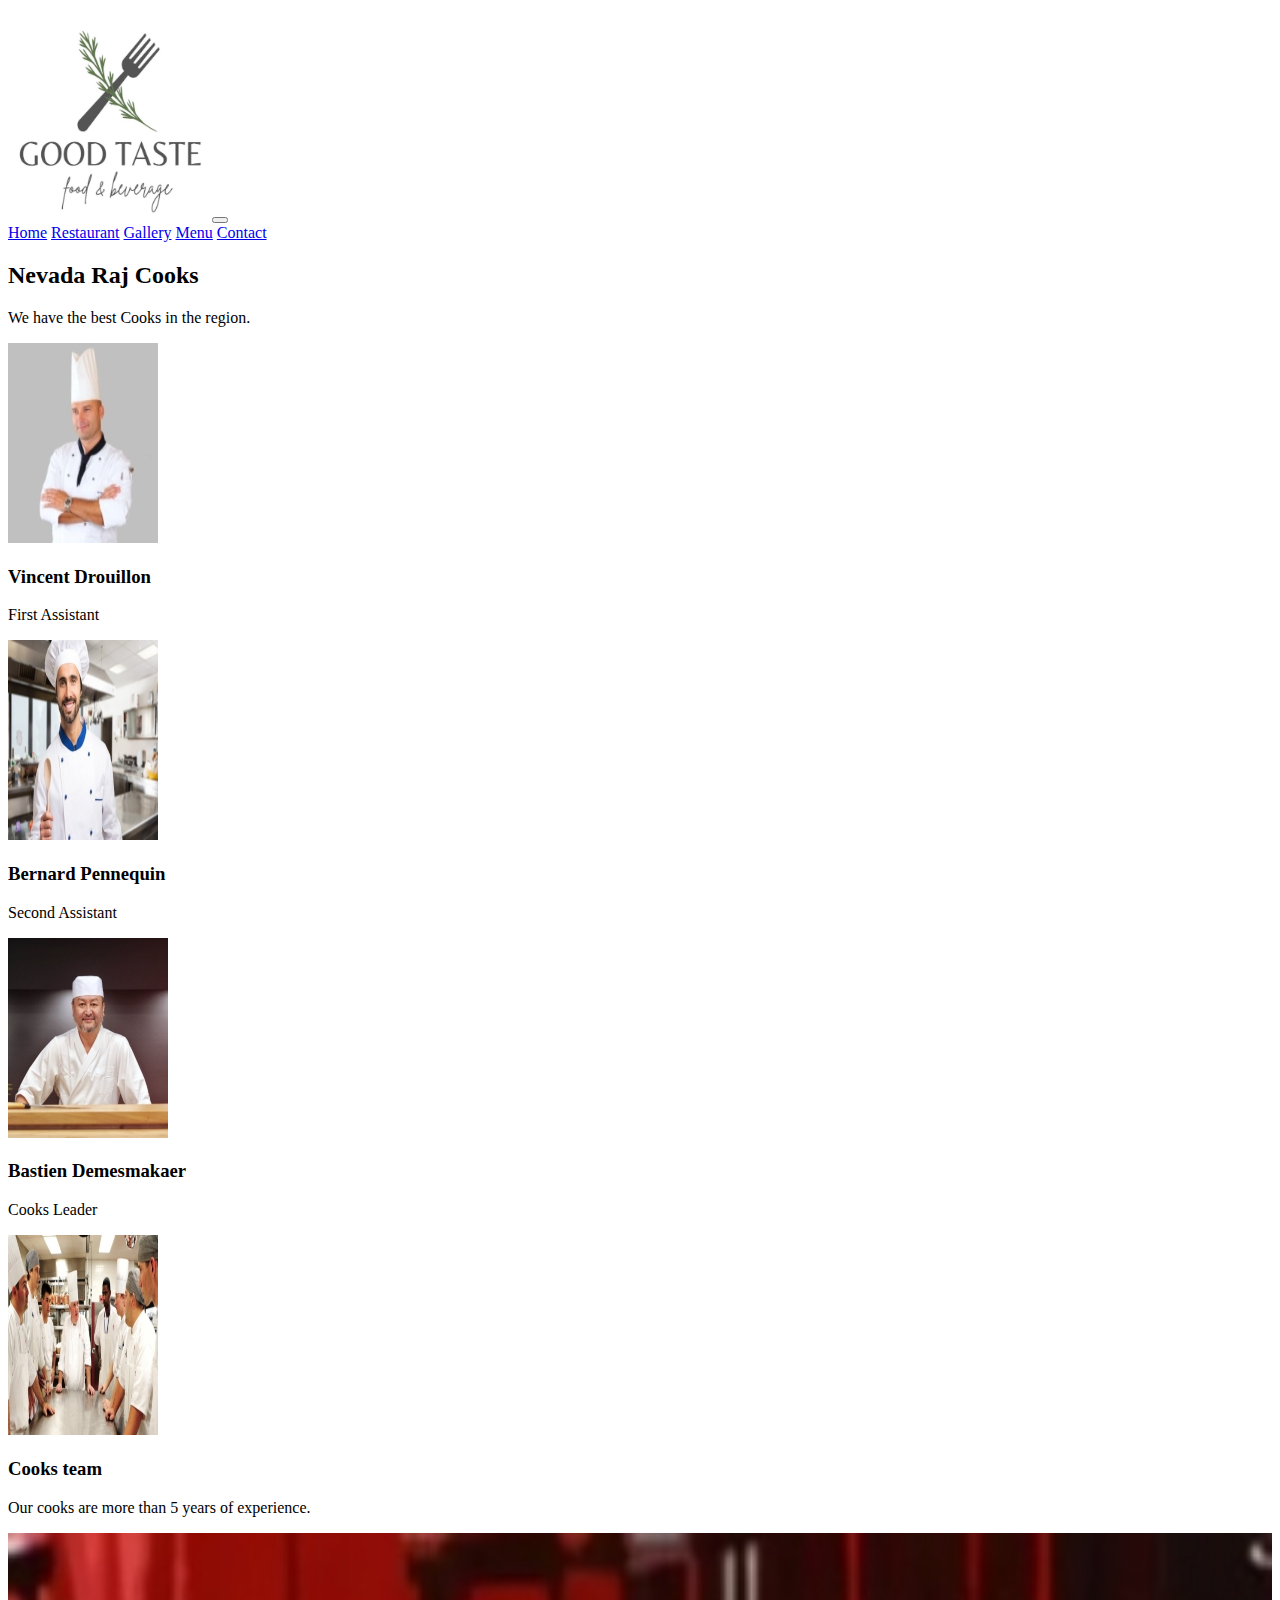
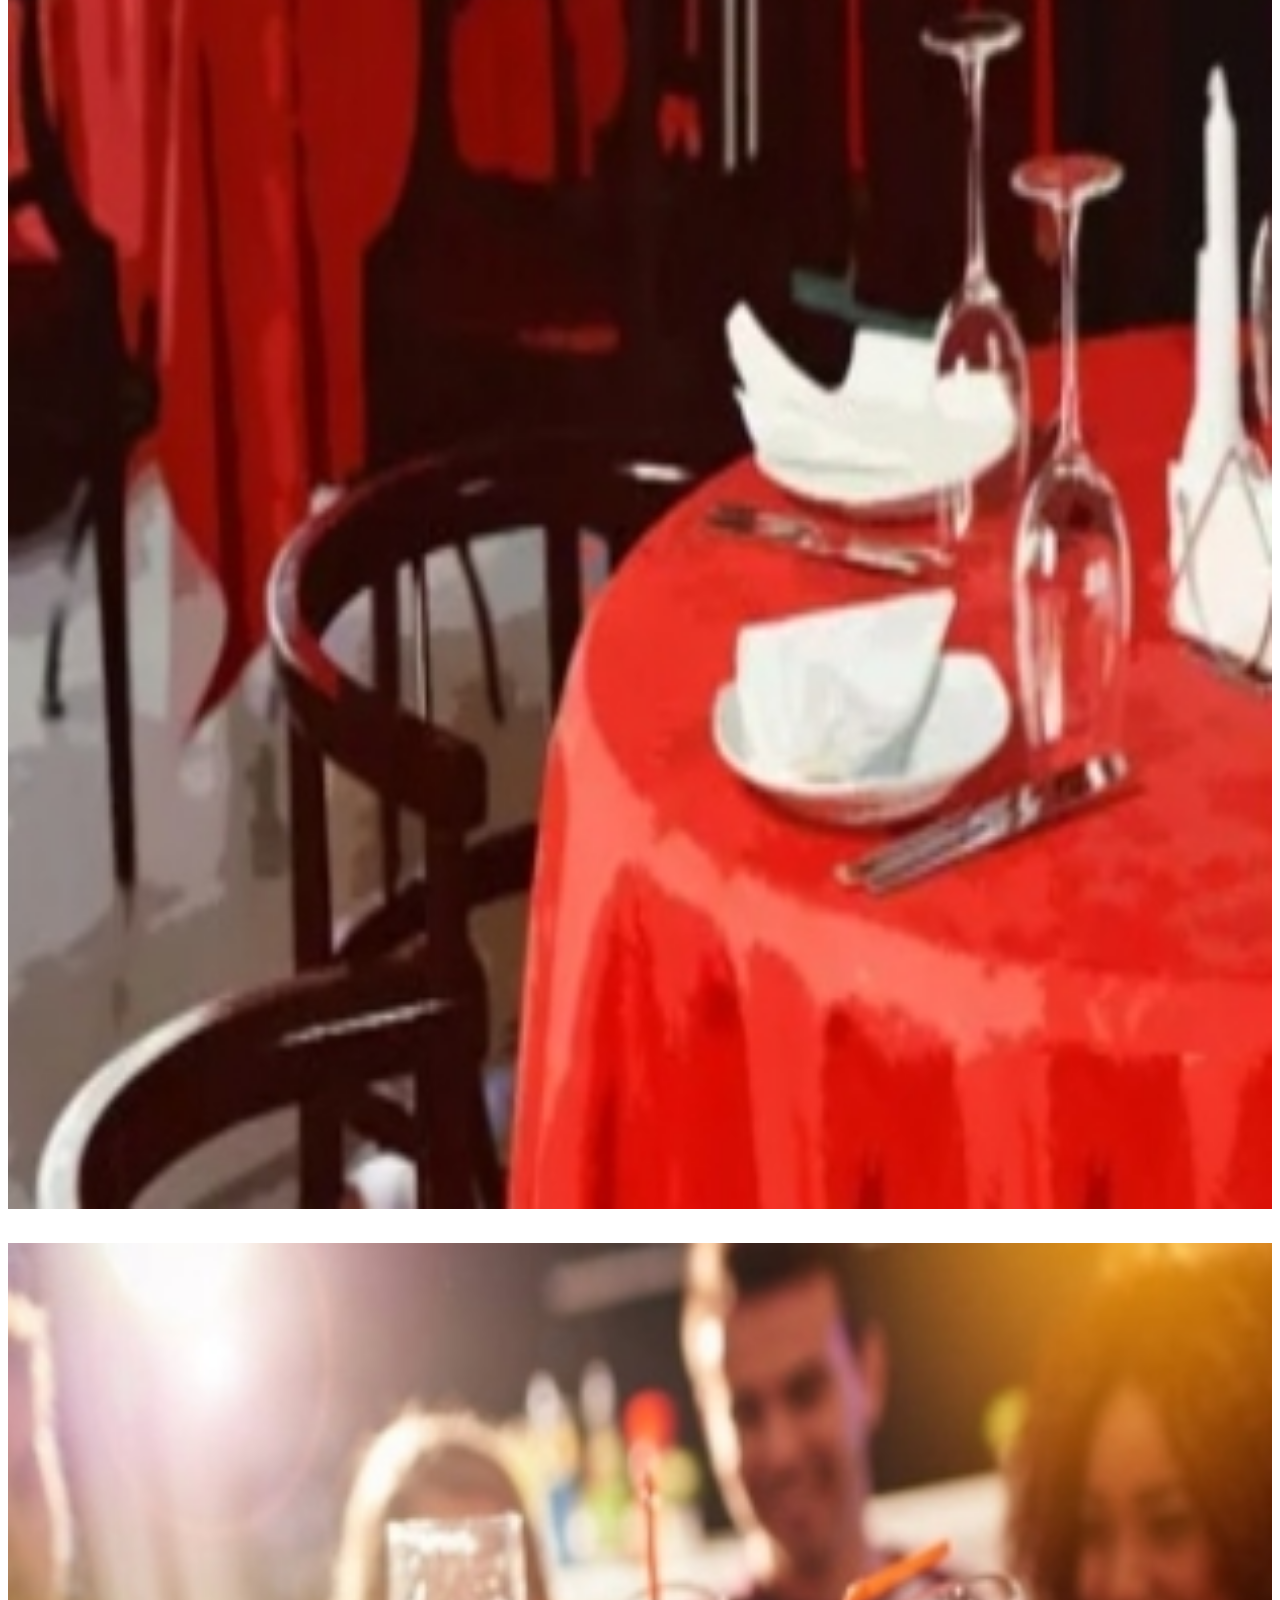
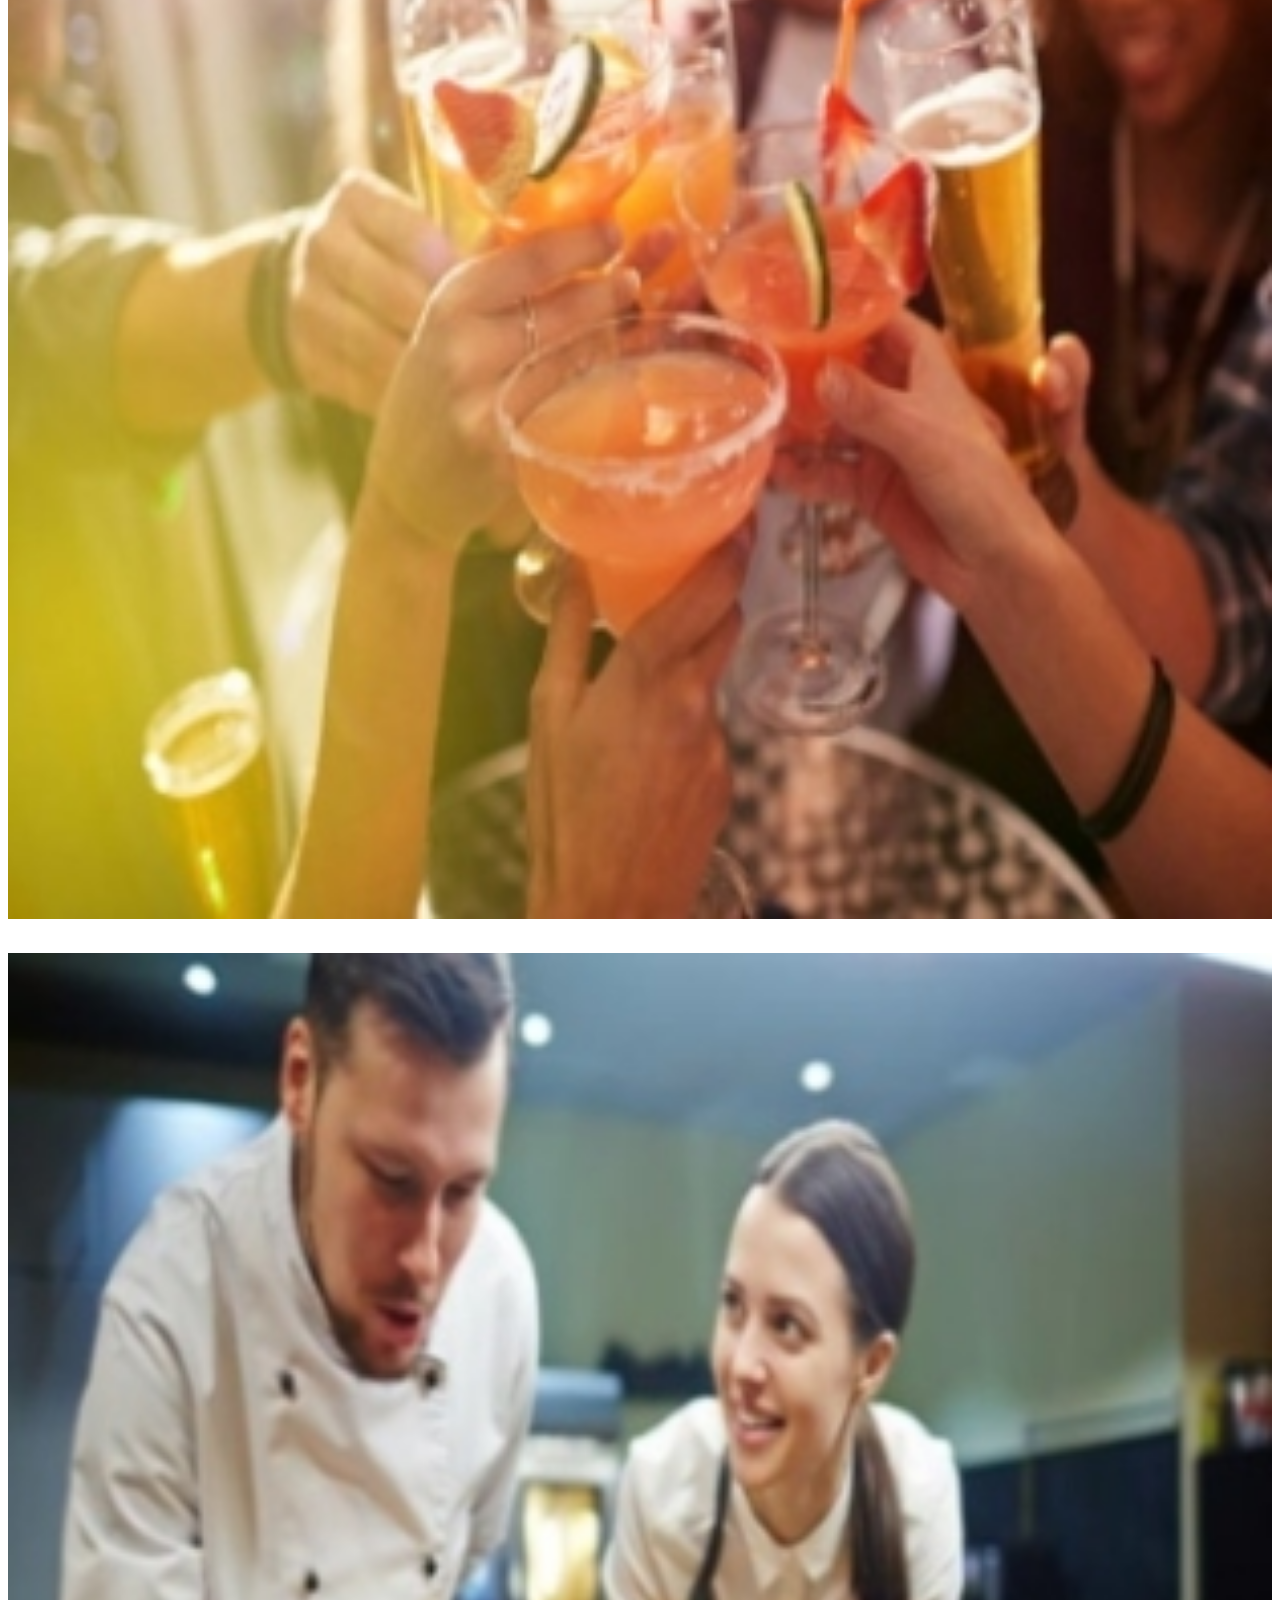
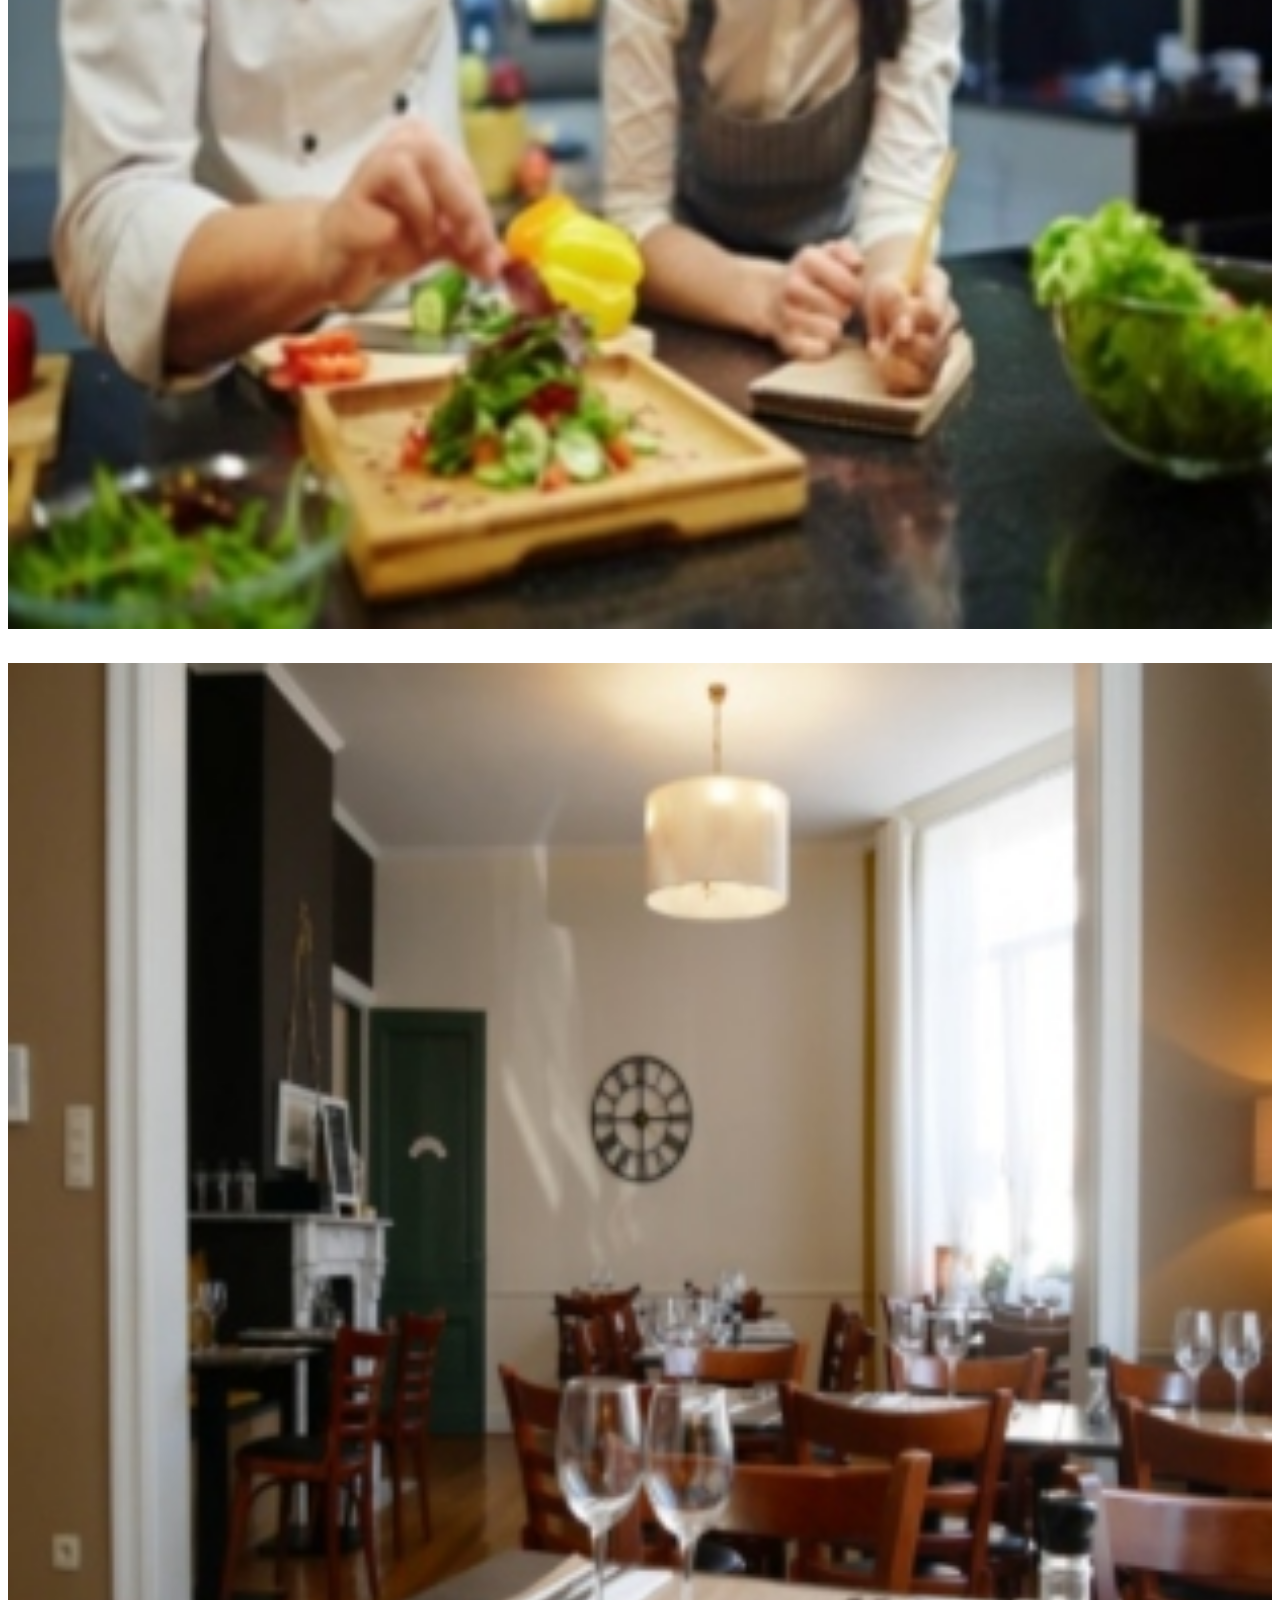
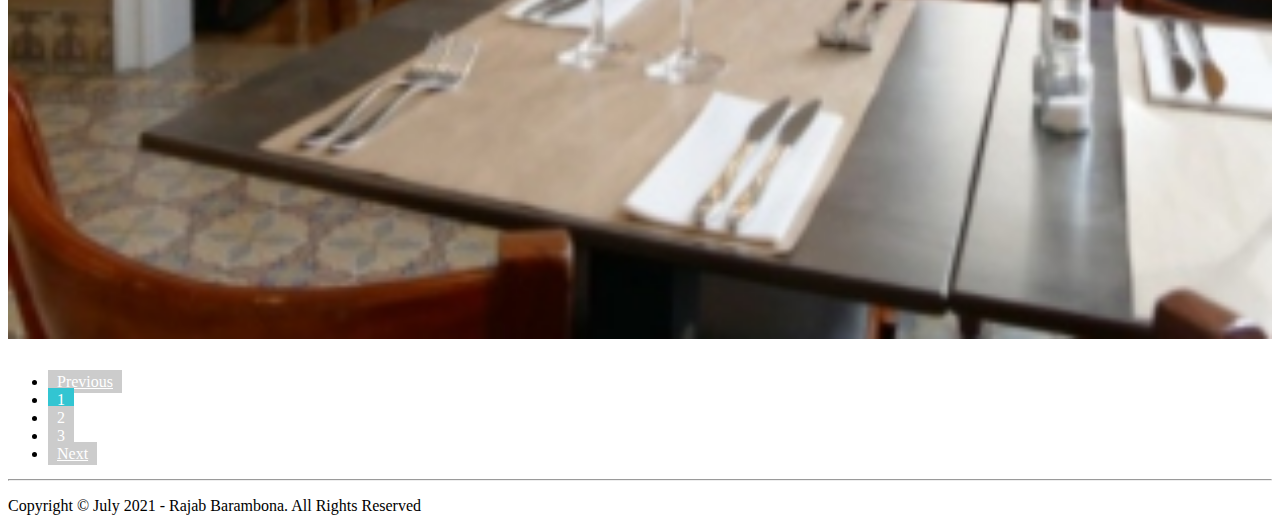
<file: Gallery.html>
<!DOCTYPE html>
<html lang="en">

<head>
    <meta charset="UTF-8">
    <meta http-equiv="X-UA-Compatible" content="IE=edge">
    <meta name="viewport" content="width=device-width, initial-scale=1.0">
    <link rel="stylesheet" href="https://cdn.jsdelivr.net/npm/bootstrap@4.6.0/dist/css/bootstrap.min.css" integrity="sha384-B0vP5xmATw1+K9KRQjQERJvTumQW0nPEzvF6L/Z6nronJ3oUOFUFpCjEUQouq2+l" crossorigin="anonymous">
    <script src="https://code.jquery.com/jquery-3.5.1.slim.min.js" integrity="sha384-DfXdz2htPH0lsSSs5nCTpuj/zy4C+OGpamoFVy38MVBnE+IbbVYUew+OrCXaRkfj" crossorigin="anonymous"></script>
    <script src="https://cdn.jsdelivr.net/npm/bootstrap@4.6.0/dist/js/bootstrap.bundle.min.js" integrity="sha384-Piv4xVNRyMGpqkS2by6br4gNJ7DXjqk09RmUpJ8jgGtD7zP9yug3goQfGII0yAns" crossorigin="anonymous"></script>
    <link rel="stylesheet" href="assets/css/style.css">
    <title>NevadaResto</title>
</head>

<body>
    <!--NAV-->
    <nav class="navbar navbar-expand-sm bg-dark navbar-dark">
        <div class="container">

            <img src="./assets/images/logo.png" width="200px" height="200px" class="d-inline-block align-top" alt="">
            <button class="navbar-toggler" type="button" data-toggle="collapse" data-target="#navbarNavAltMarkup" aria-controls="navbarNavAltMarkup" aria-expanded="false" aria-label="Toggle navigation">
                <span class="navbar-toggler-icon"></span>
            </button>
        </div>
        <div class="collapse navbar-collapse" id="navbarNavAltMarkup">
            <div class="navbar-nav">
                <a class="navbar-brand" text-white href="/">Home</a>
                <a class="navbar-brand" text-white href="restaurant.html">Restaurant</a>
                <a class="navbar-brand" text-white href="Gallery.html">Gallery</a>
                <a class="navbar-brand" text-white href="Menu.html">Menu</a>
                <a class="navbar-brand" text-white href="Contact.html">Contact</a>
            </div>
        </div>
    </nav>
    <main role="main">
        <!--Our Cooks-->
        <div id="Cooks" class="p-5 bg-primary">
            <div class="container">
                <h2 class="text-center tex-white">Nevada Raj Cooks</h2>
                <p class="lead text-center text-white mb-5">
                    We have the best Cooks in the region.
                </p>
                <div class="row g-4">
                    <div class="col-md-6 col-lg-3">
                        <div class="card bg-light">
                            <div class="card-body text-center">
                                <img src="./assets/images/cooks/cook1.jpg" class="rounded-circle mb-3">
                                <h3 class="card-title mb-3">Vincent Drouillon</h3>
                                <p class="card-text">First Assistant</p>

                            </div>

                        </div>
                    </div>
                    <div class="col-md-6 col-lg-3">
                        <div class="card bg-light">
                            <div class="card-body text-center">
                                <img src="./assets/images/cooks/cook2.jpg" class="rounded-circle mb-3">
                                <h3 class="card-title mb-3">Bernard Pennequin</h3>
                                <p class="card-text">Second Assistant </p>

                            </div>

                        </div>
                    </div>
                    <div class="col-md-6 col-lg-3">
                        <div class="card bg-light">
                            <div class="card-body text-center">
                                <img src="./assets/images/cooks/kim.jpg" class="rounded-circle mb-3">
                                <h3 class="card-title mb-3">Bastien Demesmakaer</h3>
                                <p class="card-text">Cooks Leader</p>

                            </div>

                        </div>
                    </div>
                    <div class="col-md-6 col-lg-3">
                        <div class="card bg-light">
                            <div class="card-body text-center">
                                <img src="./assets/images/cooks/team.jpg" class="rounded-circle mb-3">
                                <h3 class="card-title mb-3">Cooks team</h3>
                                <p class="card-text">Our cooks are more than 5 years of experience.</p>

                            </div>

                        </div>
                    </div>
                </div>
            </div>
        </div>
        <!-- Photo Gallery -->
        <div class="container mt-5">
            <div class="row">
                <div class="col-md-12">
                    <div id="grid" class="row">
                        <div class="mix col-sm-3 page1 page4 margin30">
                            <div class="item-img-wrap ">
                                <img src="./assets/images/gallery/innerresto.jpg" class="img-responsive" alt="workimg">
                                <div class="item-img-overlay">
                                    <a href="#" class="show-image">
                                        <span></span>
                                    </a>
                                </div>
                            </div>

                        </div>
                        <div class="mix col-sm-3 page2 page3 margin30">
                            <div class="item-img-wrap ">
                                <img src="./assets/images/gallery/juice (1).jpg" class="img-responsive" alt="workimg">
                                <div class="item-img-overlay">
                                    <a href="#" class="show-image">
                                        <span></span>
                                    </a>
                                </div>
                            </div>

                        </div>
                        <div class="mix col-sm-3  page3 page2 margin30 ">
                            <div class="item-img-wrap ">
                                <img src="./assets/images/gallery/salade.jpg" class="img-responsive" alt="workimg">
                                <div class="item-img-overlay">
                                    <a href="#" class="show-image">
                                        <span></span>
                                    </a>
                                </div>
                            </div>

                        </div>
                        <div class="mix col-sm-3  page4 margin30">
                            <div class="item-img-wrap ">
                                <img src="./assets/images/gallery/inner2.jpg" class="img-responsive" alt="workimg">
                                <div class="item-img-overlay">
                                    <a href="#" class="show-image">
                                        <span></span>
                                    </a>
                                </div>
                            </div>

                        </div>
                    </div>
                    <!--grid-->
                </div>
            </div>
            <div class="row gallery-bottom">
                <div class="col-sm-6">
                    <nav aria-label="Page navigation example">
                        <ul class="pagination">
                            <li class="page-item disabled"><a class="page-link" href="#">Previous</a></li>
                            <li class="page-item active"><a class="page-link" href="#">1</a></li>
                            <li class="page-item"><a class="page-link" href="Gallery1.html">2</a></li>
                            <li class="page-item"><a class="page-link" href="Gallery2.html">3</a></li>
                            <li class="page-item"><a class="page-link" href="Gallery1.html">Next</a></li>
                        </ul>
                    </nav>
                </div>
            </div>
        </div>
        <!--Photo Gallery-->
    </main>

    <!--FOOTER -->
    <hr>
    <footer class="text-center">
        <p>Copyright &copy; July 2021 - Rajab Barambona. All Rights Reserved</p>
    </footer>
    <!--FOOTER-->
</body>

</html>
</file>
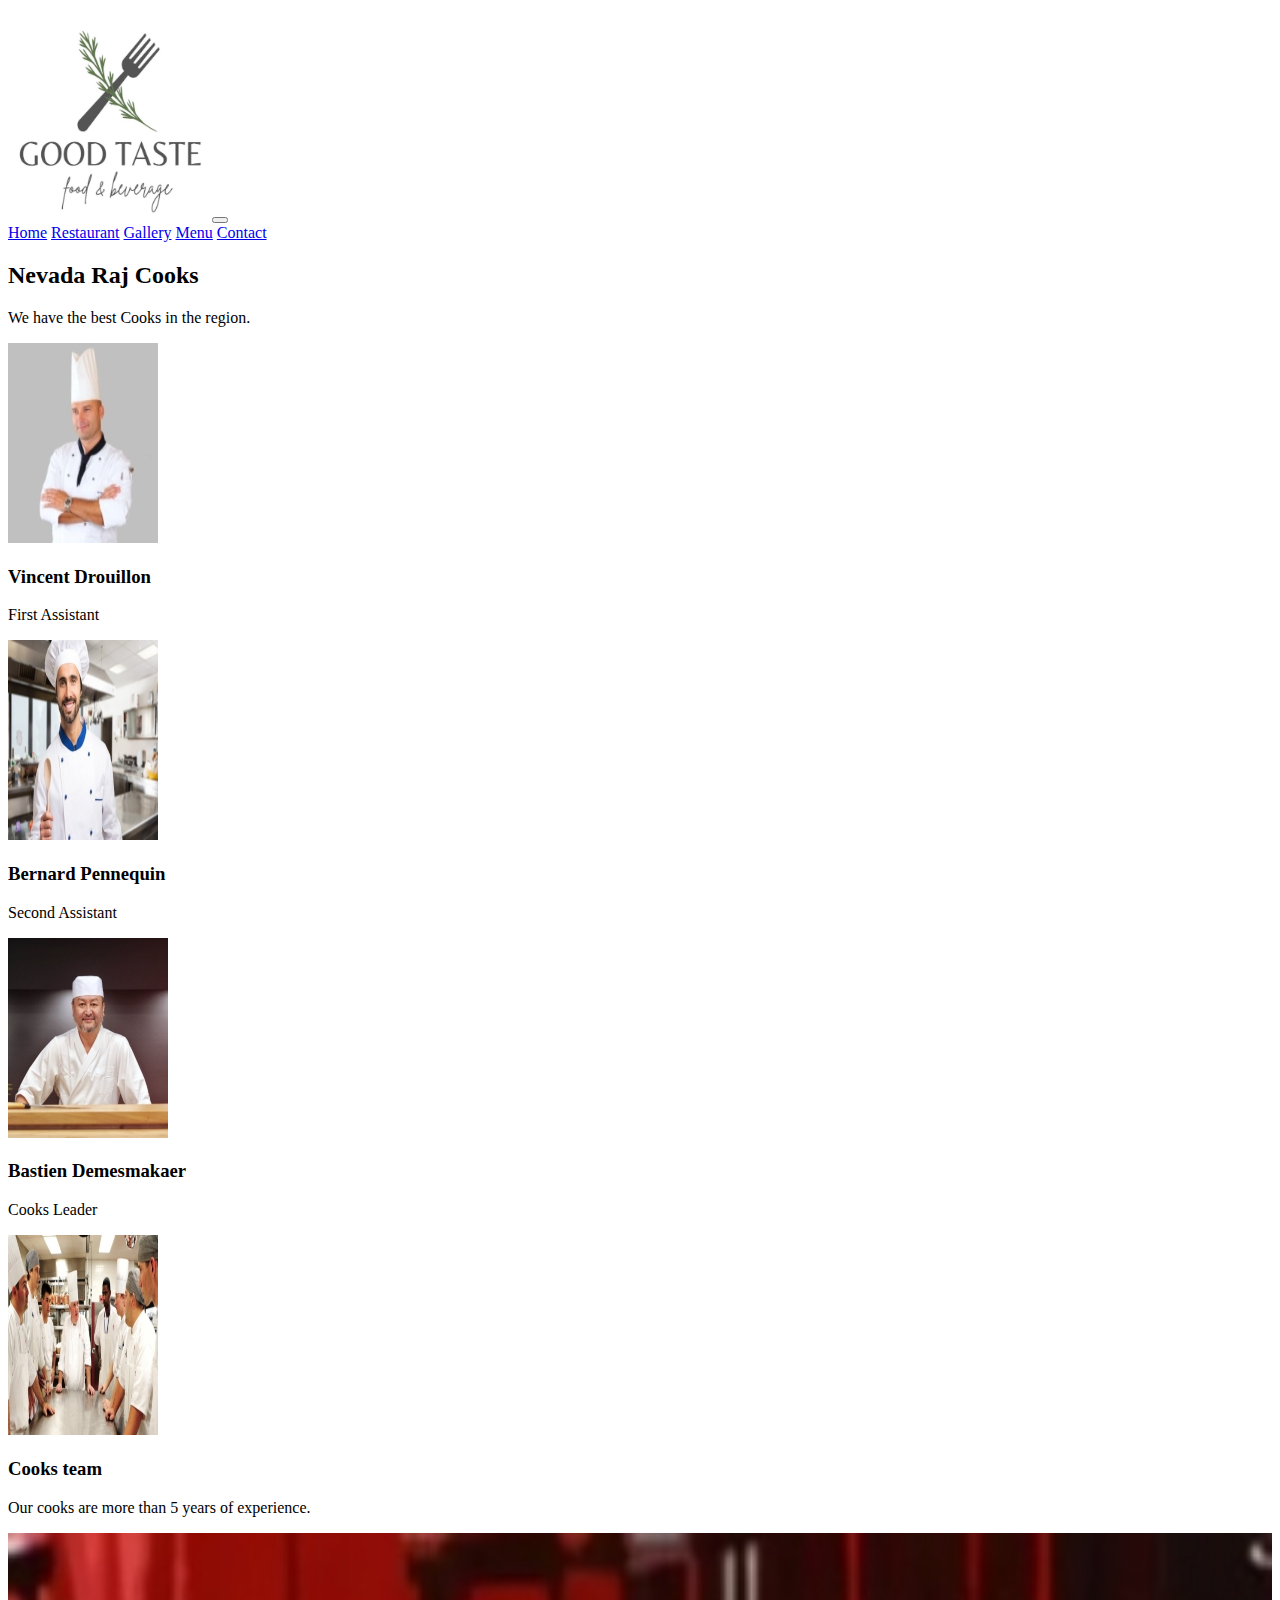
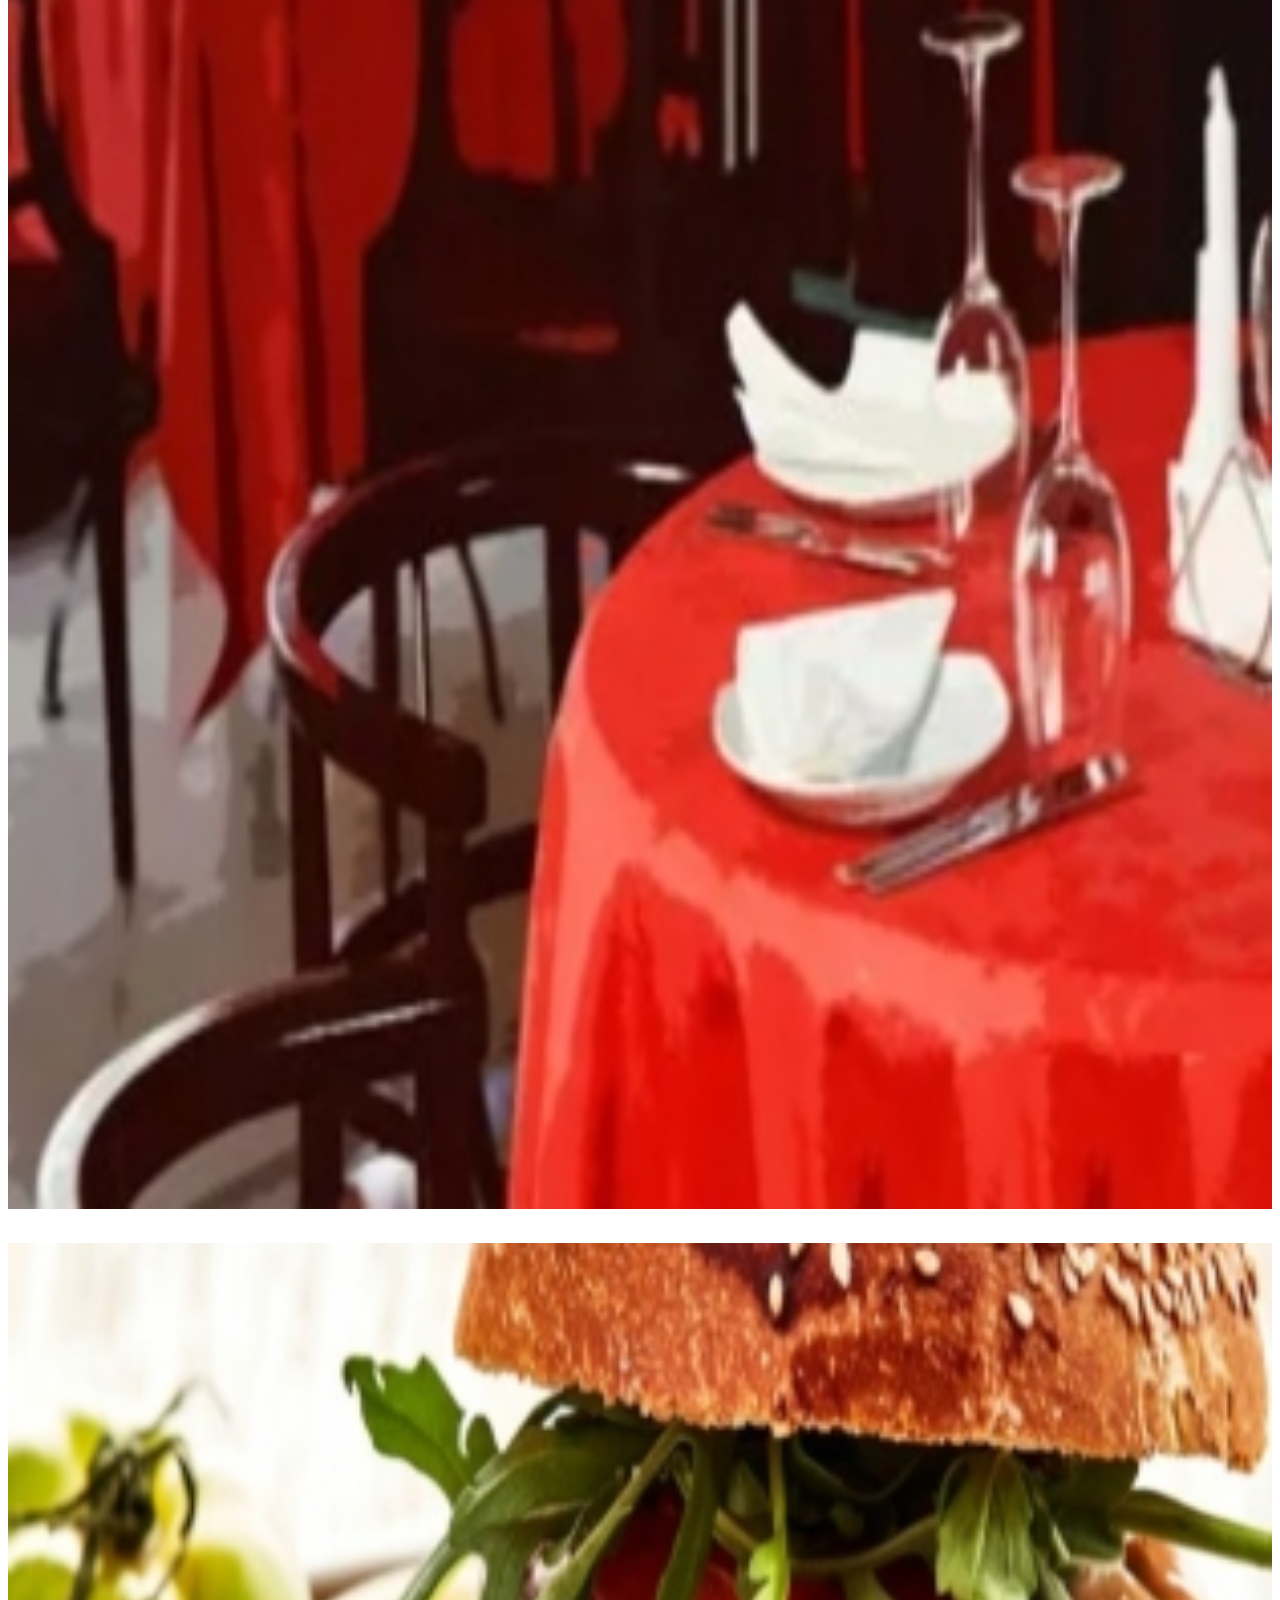
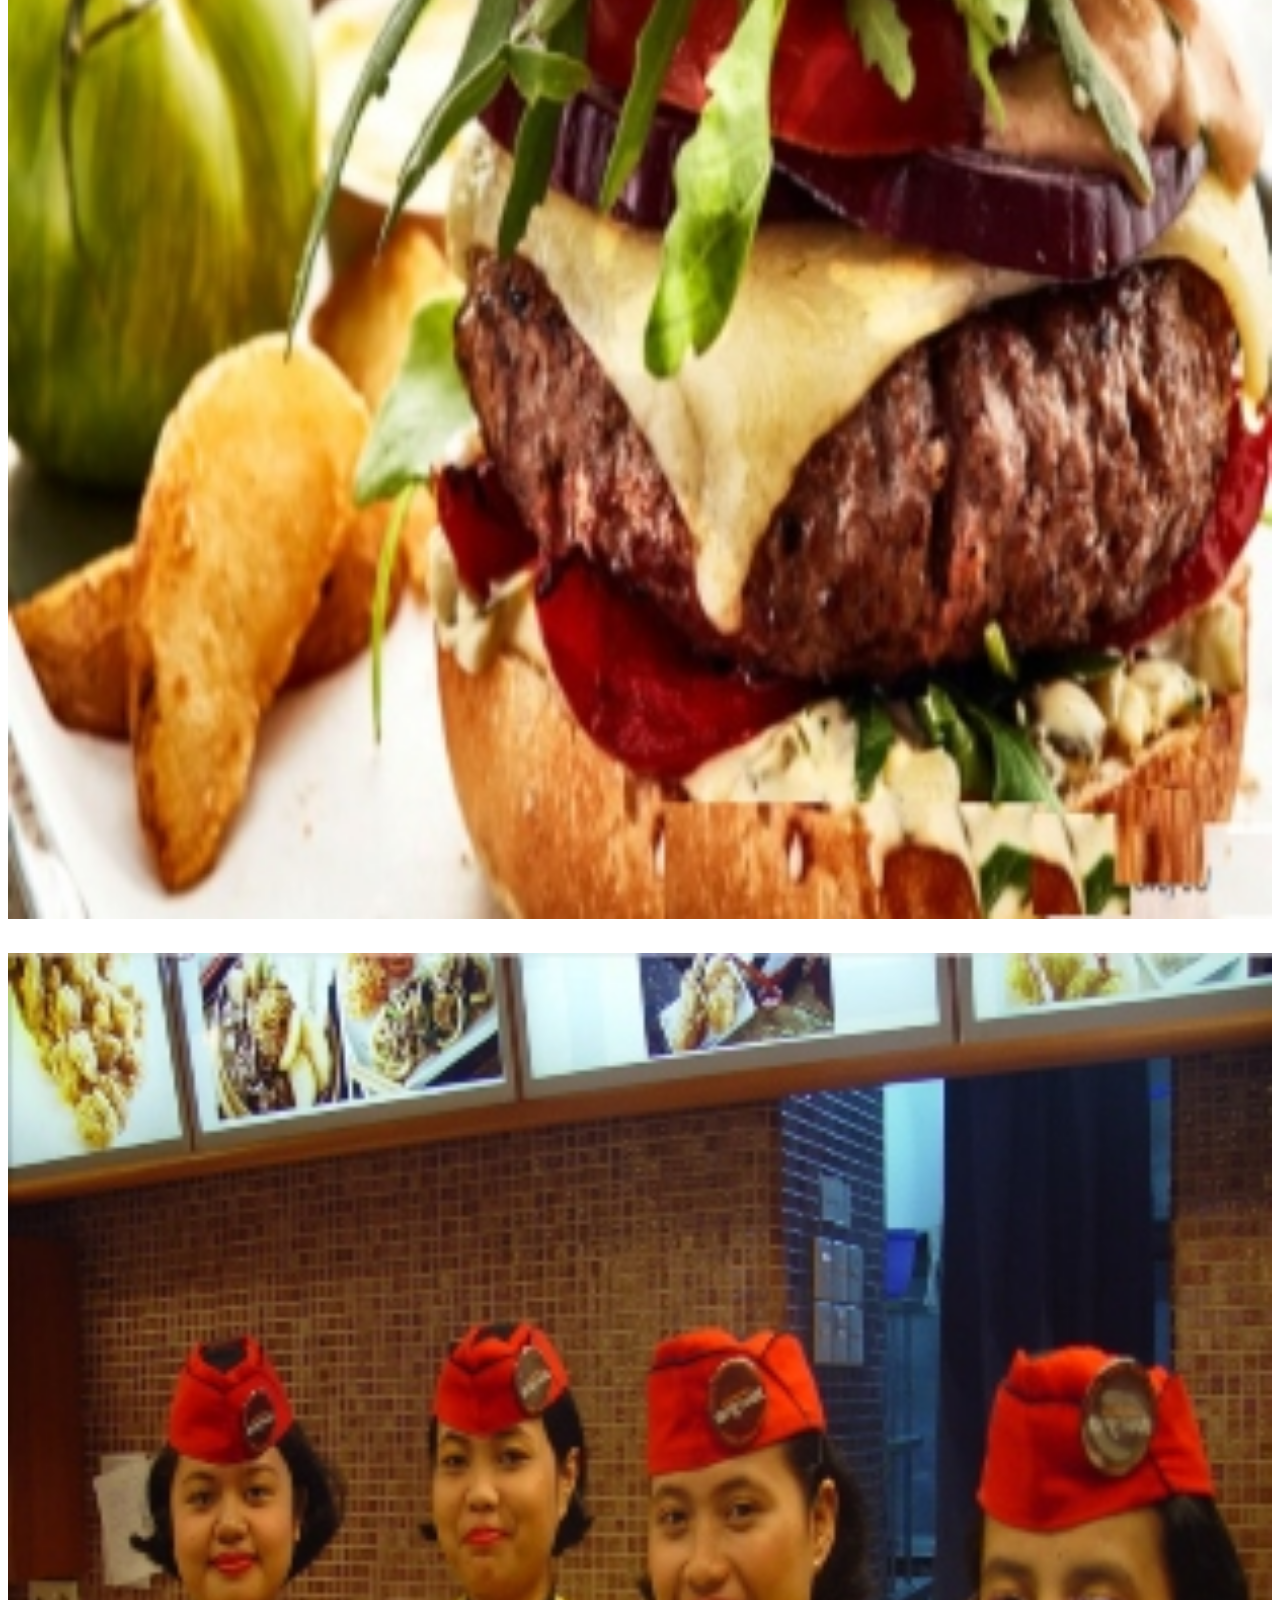
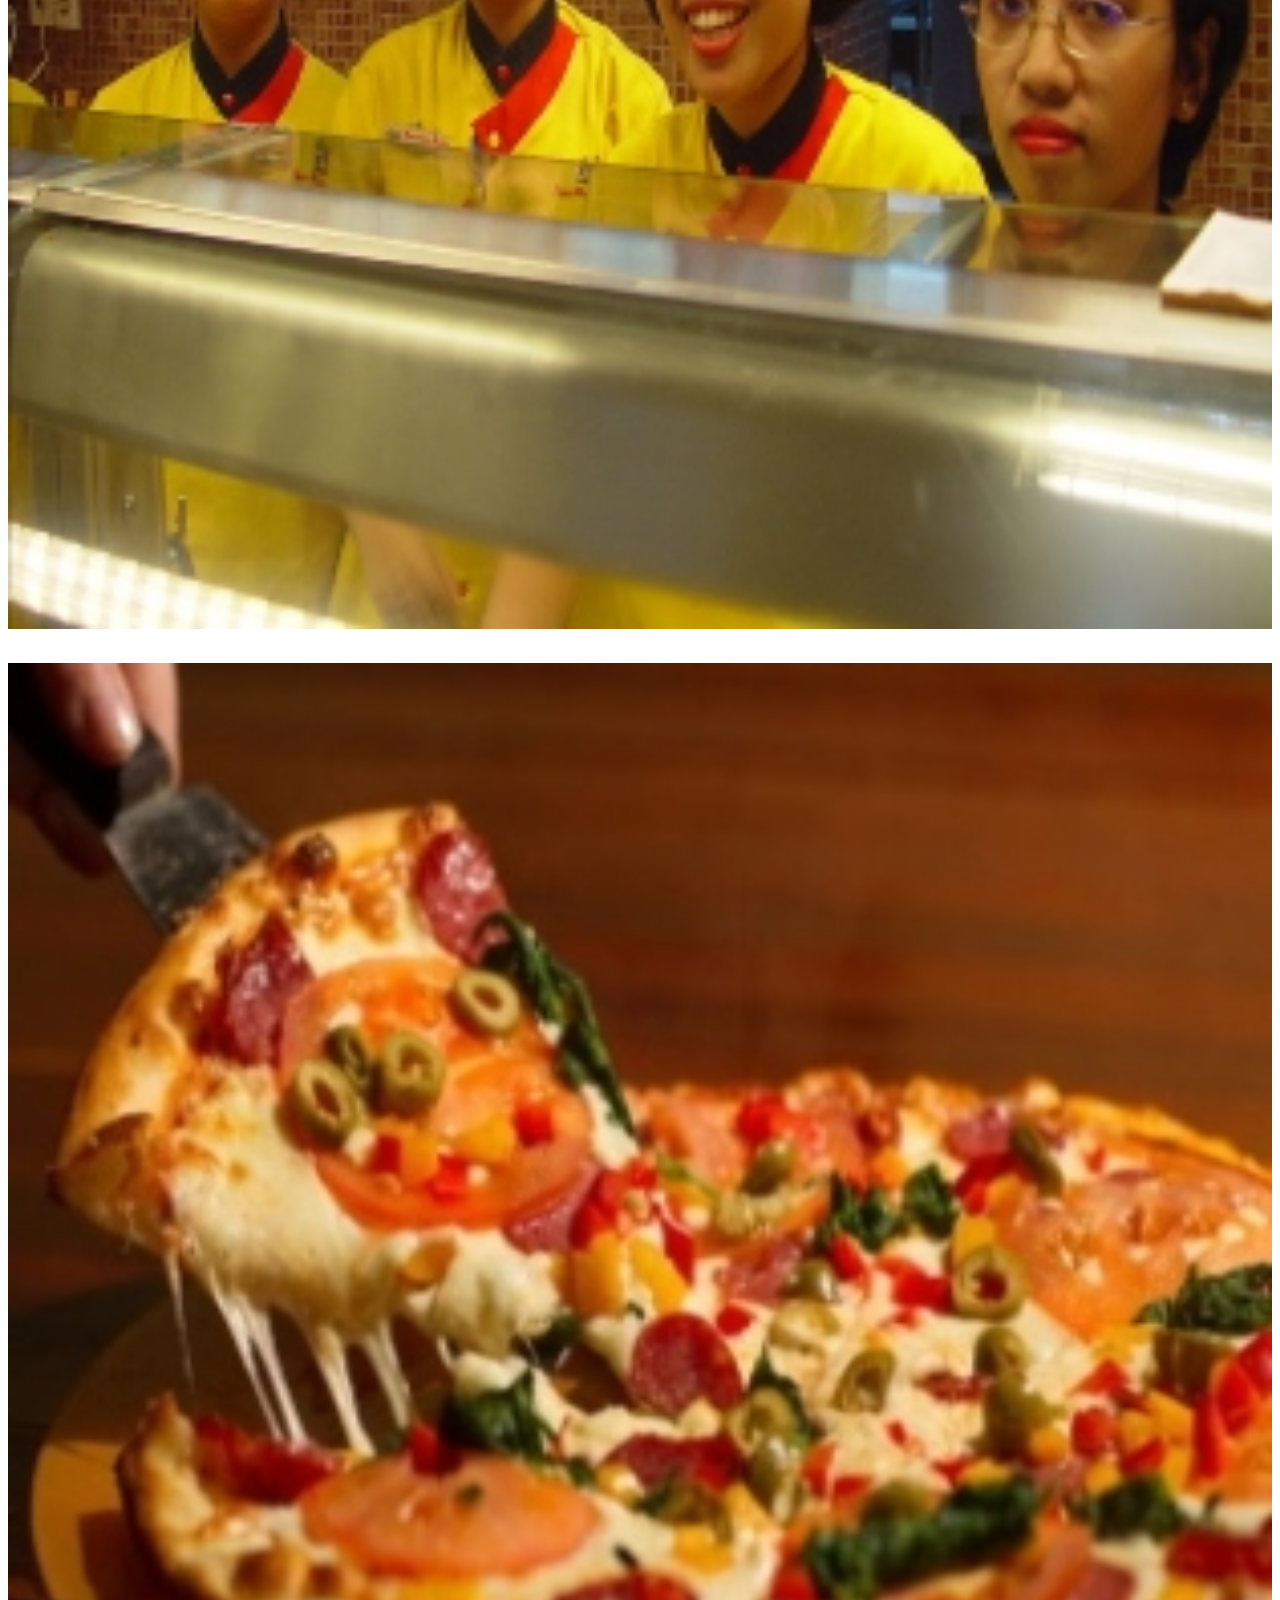
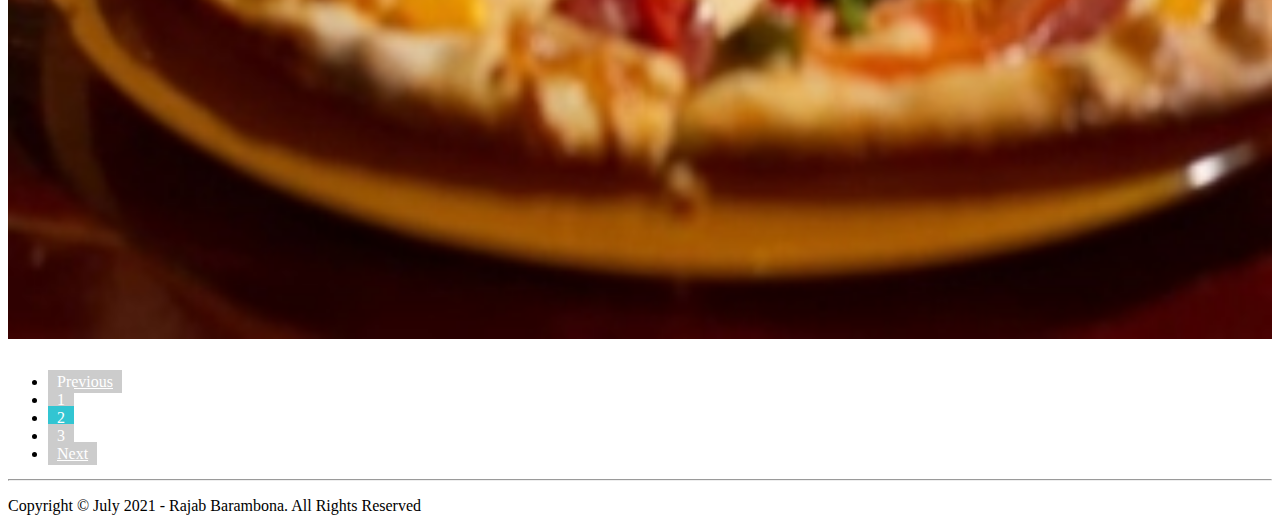
<file: Gallery1.html>
<!DOCTYPE html>
<html lang="en">

<head>
    <meta charset="UTF-8">
    <meta http-equiv="X-UA-Compatible" content="IE=edge">
    <meta name="viewport" content="width=device-width, initial-scale=1.0">
    <link rel="stylesheet" href="https://cdn.jsdelivr.net/npm/bootstrap@4.6.0/dist/css/bootstrap.min.css" integrity="sha384-B0vP5xmATw1+K9KRQjQERJvTumQW0nPEzvF6L/Z6nronJ3oUOFUFpCjEUQouq2+l" crossorigin="anonymous">
    <script src="https://code.jquery.com/jquery-3.5.1.slim.min.js" integrity="sha384-DfXdz2htPH0lsSSs5nCTpuj/zy4C+OGpamoFVy38MVBnE+IbbVYUew+OrCXaRkfj" crossorigin="anonymous"></script>
    <script src="https://cdn.jsdelivr.net/npm/bootstrap@4.6.0/dist/js/bootstrap.bundle.min.js" integrity="sha384-Piv4xVNRyMGpqkS2by6br4gNJ7DXjqk09RmUpJ8jgGtD7zP9yug3goQfGII0yAns" crossorigin="anonymous"></script>
    <link rel="stylesheet" href="assets/css/style.css">
    <title>NevadaResto</title>
</head>

<body>
    <!--NAV-->
    <nav class="navbar navbar-expand-sm bg-dark navbar-dark">
        <div class="container">

            <img src="./assets/images/logo.png" width="200px" height="200px" class="d-inline-block align-top" alt="">
            <button class="navbar-toggler" type="button" data-toggle="collapse" data-target="#navbarNavAltMarkup" aria-controls="navbarNavAltMarkup" aria-expanded="false" aria-label="Toggle navigation">
                <span class="navbar-toggler-icon"></span>
            </button>
        </div>
        <div class="collapse navbar-collapse" id="navbarNavAltMarkup">
            <div class="navbar-nav">
                <a class="navbar-brand" text-white href="/">Home</a>
                <a class="navbar-brand" text-white href="restaurant.html">Restaurant</a>
                <a class="navbar-brand" text-white href="Gallery.html">Gallery</a>
                <a class="navbar-brand" text-white href="Menu.html">Menu</a>
                <a class="navbar-brand" text-white href="Contact.html">Contact</a>
            </div>
        </div>
    </nav>
    <main role="main">
        <!--Our Cooks-->
        <div id="Cooks" class="p-5 bg-primary">
            <div class="container">
                <h2 class="text-center tex-white">Nevada Raj Cooks</h2>
                <p class="lead text-center text-white mb-5">
                    We have the best Cooks in the region.
                </p>
                <div class="row g-4">
                    <div class="col-md-6 col-lg-3">
                        <div class="card bg-light">
                            <div class="card-body text-center">
                                <img src="./assets/images/cooks/cook1.jpg" class="rounded-circle mb-3">
                                <h3 class="card-title mb-3">Vincent Drouillon</h3>
                                <p class="card-text">First Assistant</p>

                            </div>

                        </div>
                    </div>
                    <div class="col-md-6 col-lg-3">
                        <div class="card bg-light">
                            <div class="card-body text-center">
                                <img src="./assets/images/cooks/cook2.jpg" class="rounded-circle mb-3">
                                <h3 class="card-title mb-3">Bernard Pennequin</h3>
                                <p class="card-text">Second Assistant </p>

                            </div>

                        </div>
                    </div>
                    <div class="col-md-6 col-lg-3">
                        <div class="card bg-light">
                            <div class="card-body text-center">
                                <img src="./assets/images/cooks/kim.jpg" class="rounded-circle mb-3">
                                <h3 class="card-title mb-3">Bastien Demesmakaer</h3>
                                <p class="card-text">Cooks Leader</p>

                            </div>

                        </div>
                    </div>
                    <div class="col-md-6 col-lg-3">
                        <div class="card bg-light">
                            <div class="card-body text-center">
                                <img src="./assets/images/cooks/team.jpg" class="rounded-circle mb-3">
                                <h3 class="card-title mb-3">Cooks team</h3>
                                <p class="card-text">Our cooks are more than 5 years of experience.</p>

                            </div>

                        </div>
                    </div>
                </div>
            </div>
        </div>
        <!-- Photo Gallery -->
        <div class="container mt-5">
            <div class="row">
                <div class="col-md-12">
                    <div id="grid" class="row">
                        <div class="mix col-sm-3 page1 page4 margin30">
                            <div class="item-img-wrap ">
                                <img src="./assets/images/gallery/innerresto.jpg" class="img-responsive" alt="workimg">
                                <div class="item-img-overlay">
                                    <a href="#" class="show-image">
                                        <span></span>
                                    </a>
                                </div>
                            </div>

                        </div>


                        <div class="mix col-sm-3  page2 margin30">
                            <div class="item-img-wrap ">
                                <img src="./assets/images/gallery/burger1.jpg" class="img-responsive" alt="workimg">
                                <div class="item-img-overlay">
                                    <a href="#" class="show-image">
                                        <span></span>
                                    </a>
                                </div>
                            </div>

                        </div>
                        <div class="mix col-sm-3  page3 margin30">
                            <div class="item-img-wrap ">
                                <img src="./assets/images/gallery/team2.jpg" class="img-responsive" alt="workimg">
                                <div class="item-img-overlay">
                                    <a href="#" class="show-image">
                                        <span></span>
                                    </a>
                                </div>
                            </div>

                        </div>
                        <div class="mix col-sm-3 page4  margin30">
                            <div class="item-img-wrap ">
                                <img src="./assets/images/gallery/pizza3.jpg" class="img-responsive" alt="workimg">
                                <div class="item-img-overlay">
                                    <a href="#" class="show-image">
                                        <span></span>
                                    </a>
                                </div>
                            </div>
                        </div>
                    </div>
                    <!--grid-->
                </div>
            </div>
            <div class="row gallery-bottom">
                <div class="col-sm-6">
                    <nav aria-label="Page navigation example">
                        <ul class="pagination">
                            <li class="page-item"><a class="page-link" href="Gallery.html">Previous</a></li>
                            <li class="page-item"><a class="page-link" href="Gallery.html">1</a></li>
                            <li class="page-item active"><a class="page-link" href="#">2</a></li>
                            <li class="page-item"><a class="page-link " href="Gallery2.html">3</a></li>
                            <li class="page-item"><a class="page-link" href="Gallery2.html">Next</a></li>
                        </ul>
                    </nav>
                </div>
            </div>
        </div>
        <!--Photo Gallery-->
    </main>

    <!--FOOTER -->
    <hr>
    <footer class="text-center">
        <p>Copyright &copy; July 2021 - Rajab Barambona. All Rights Reserved</p>
    </footer>
    <!--FOOTER-->
</body>

</html>
</file>
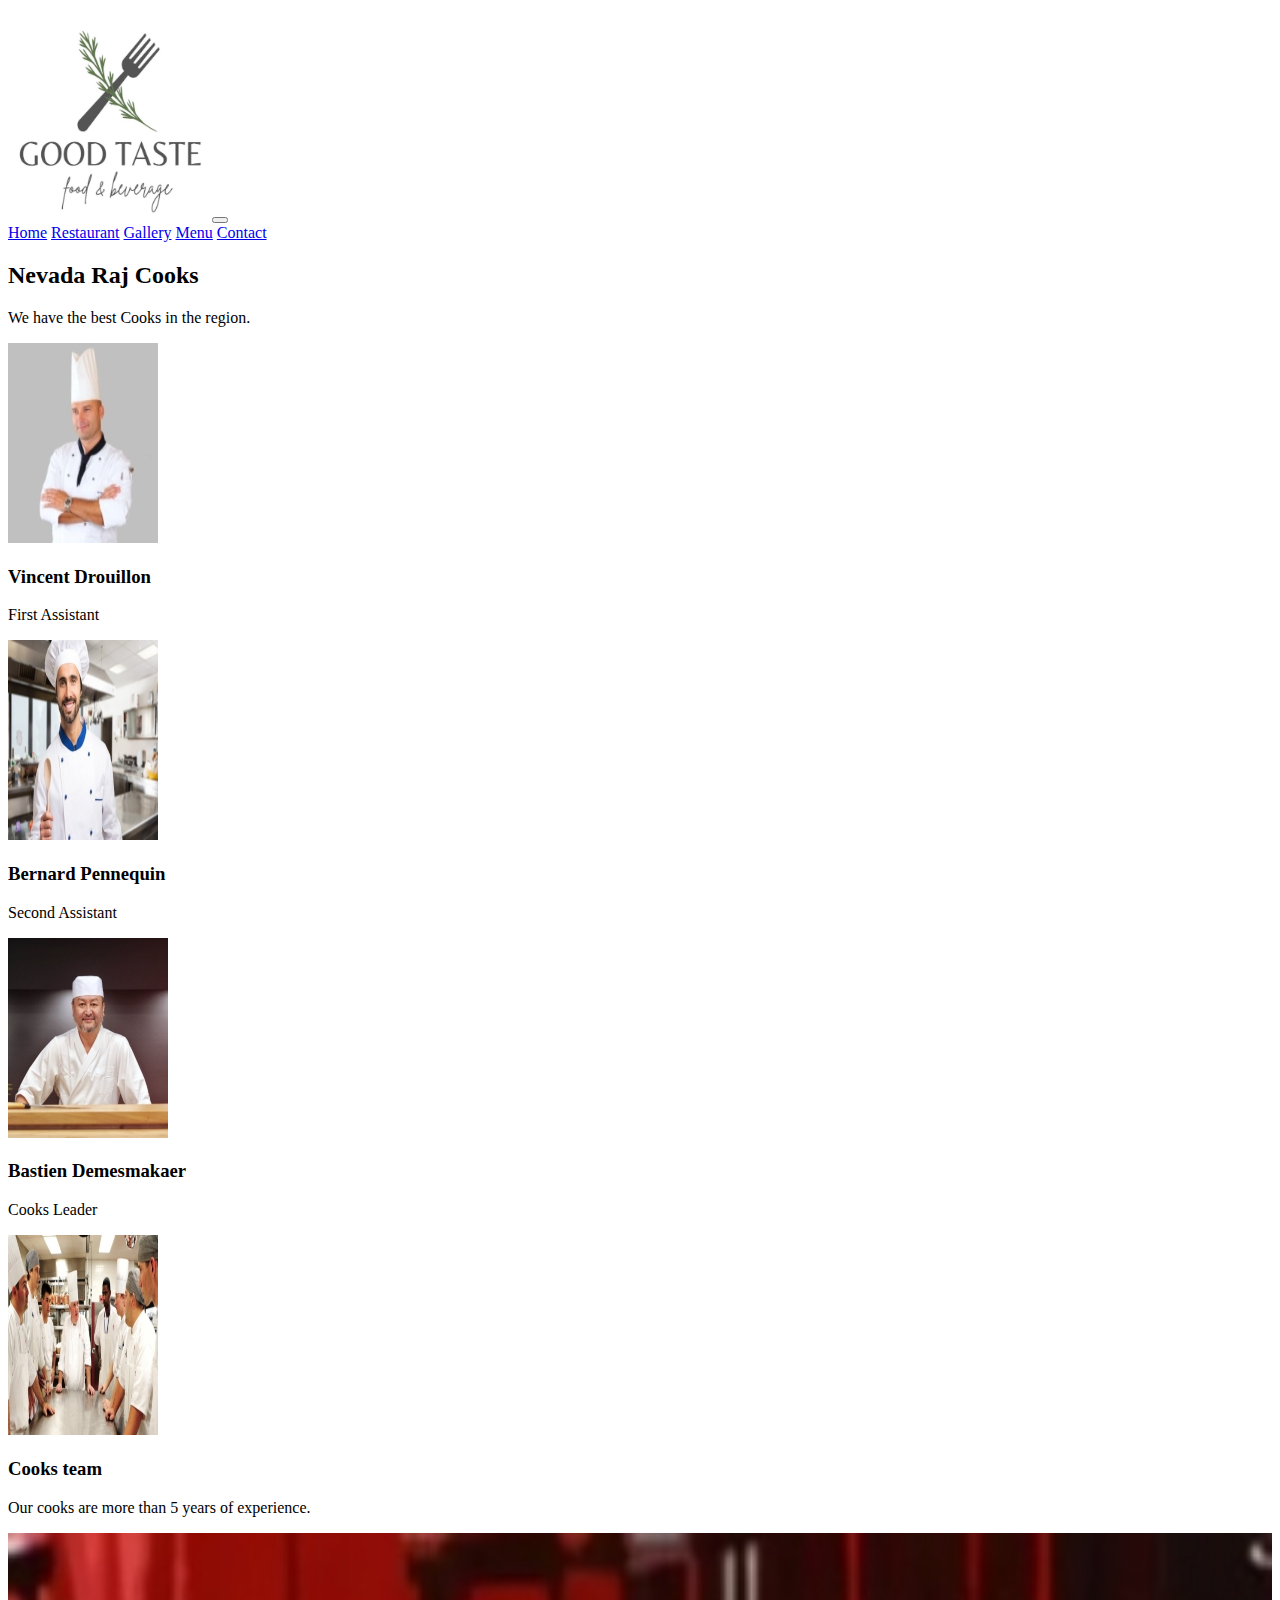
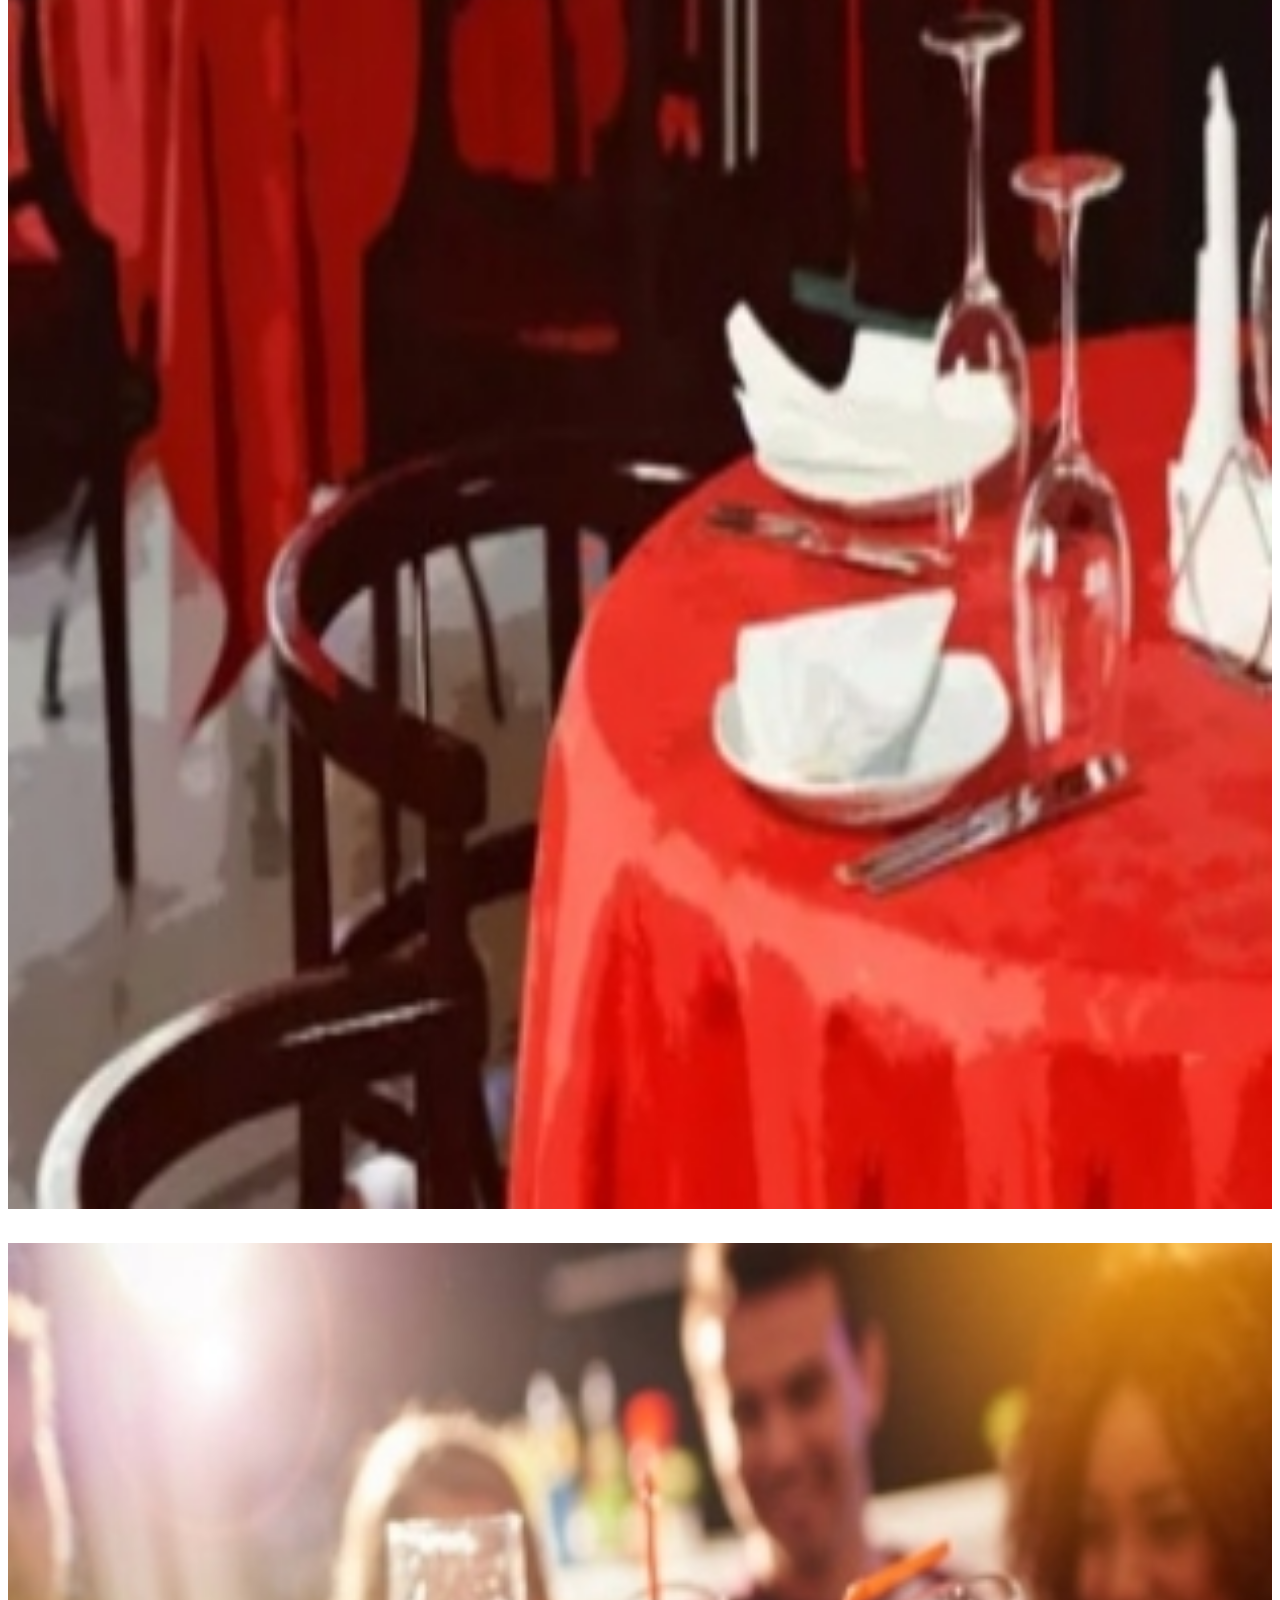
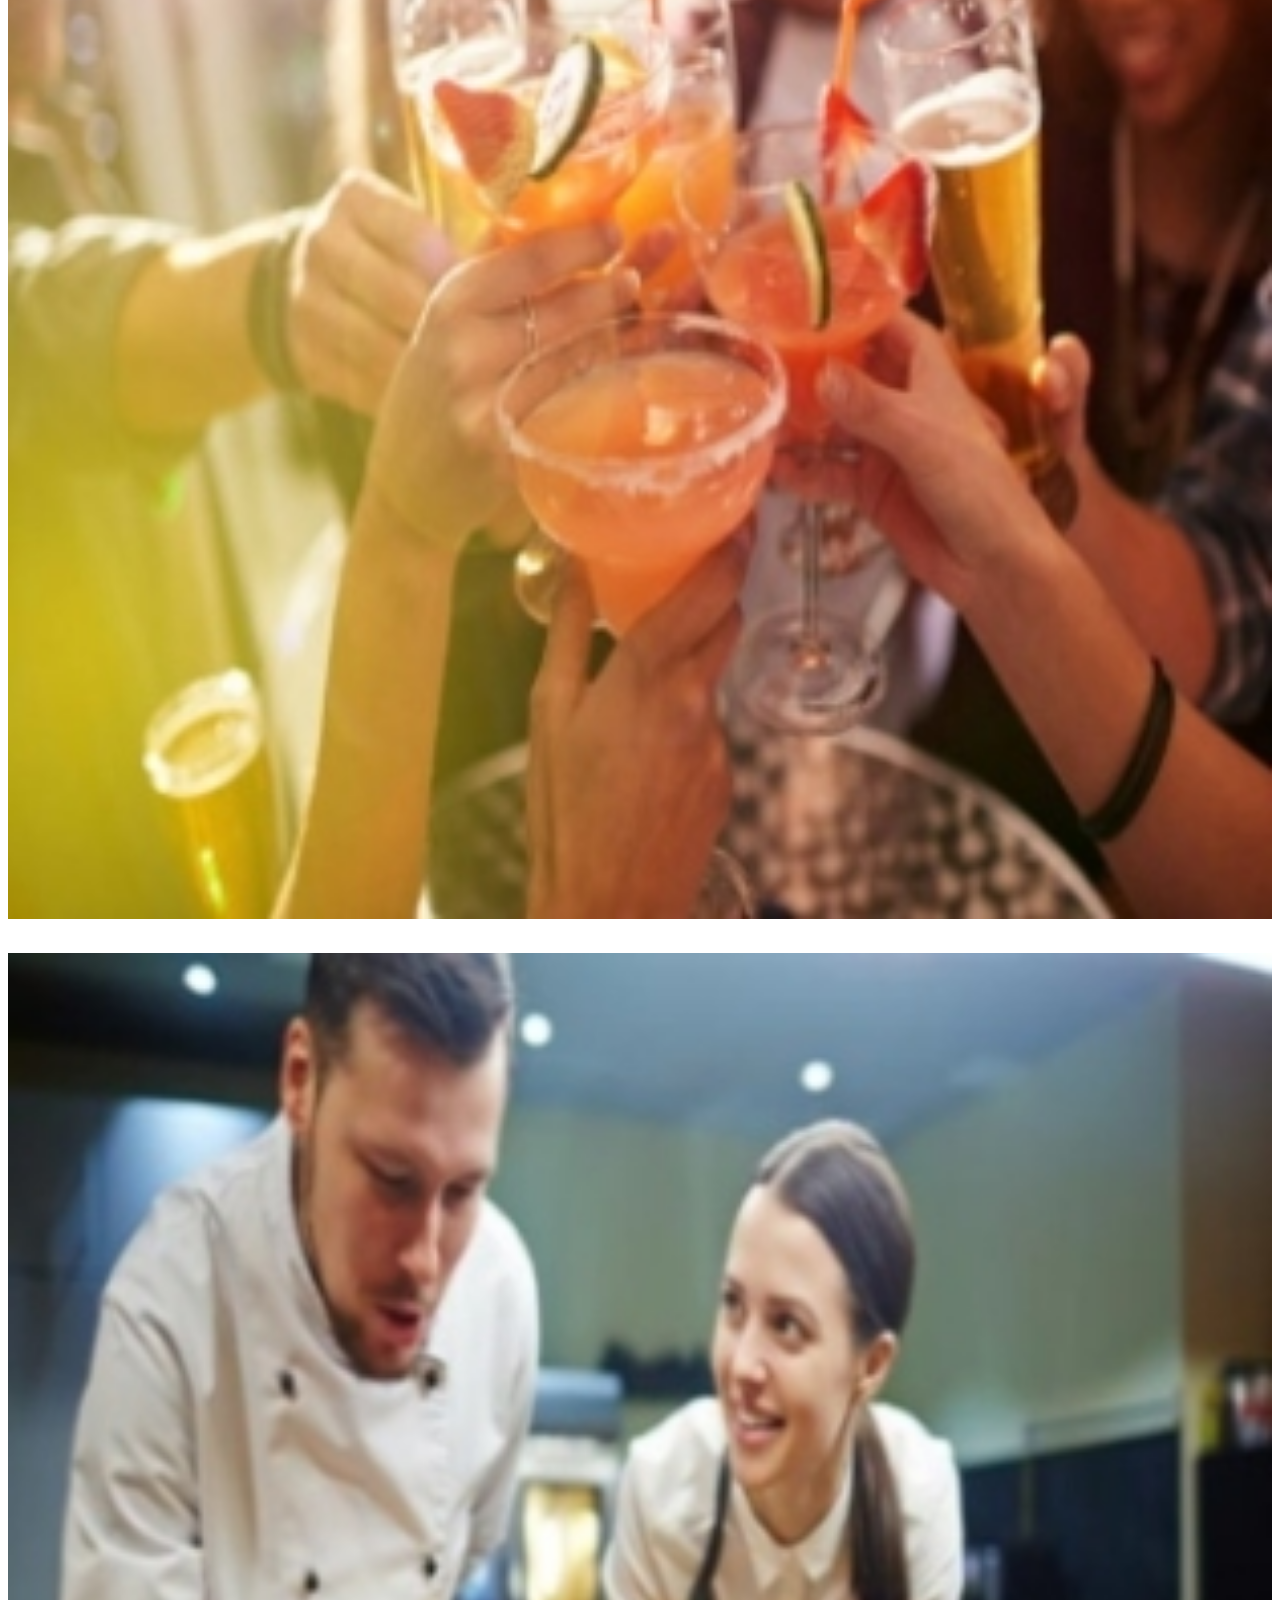
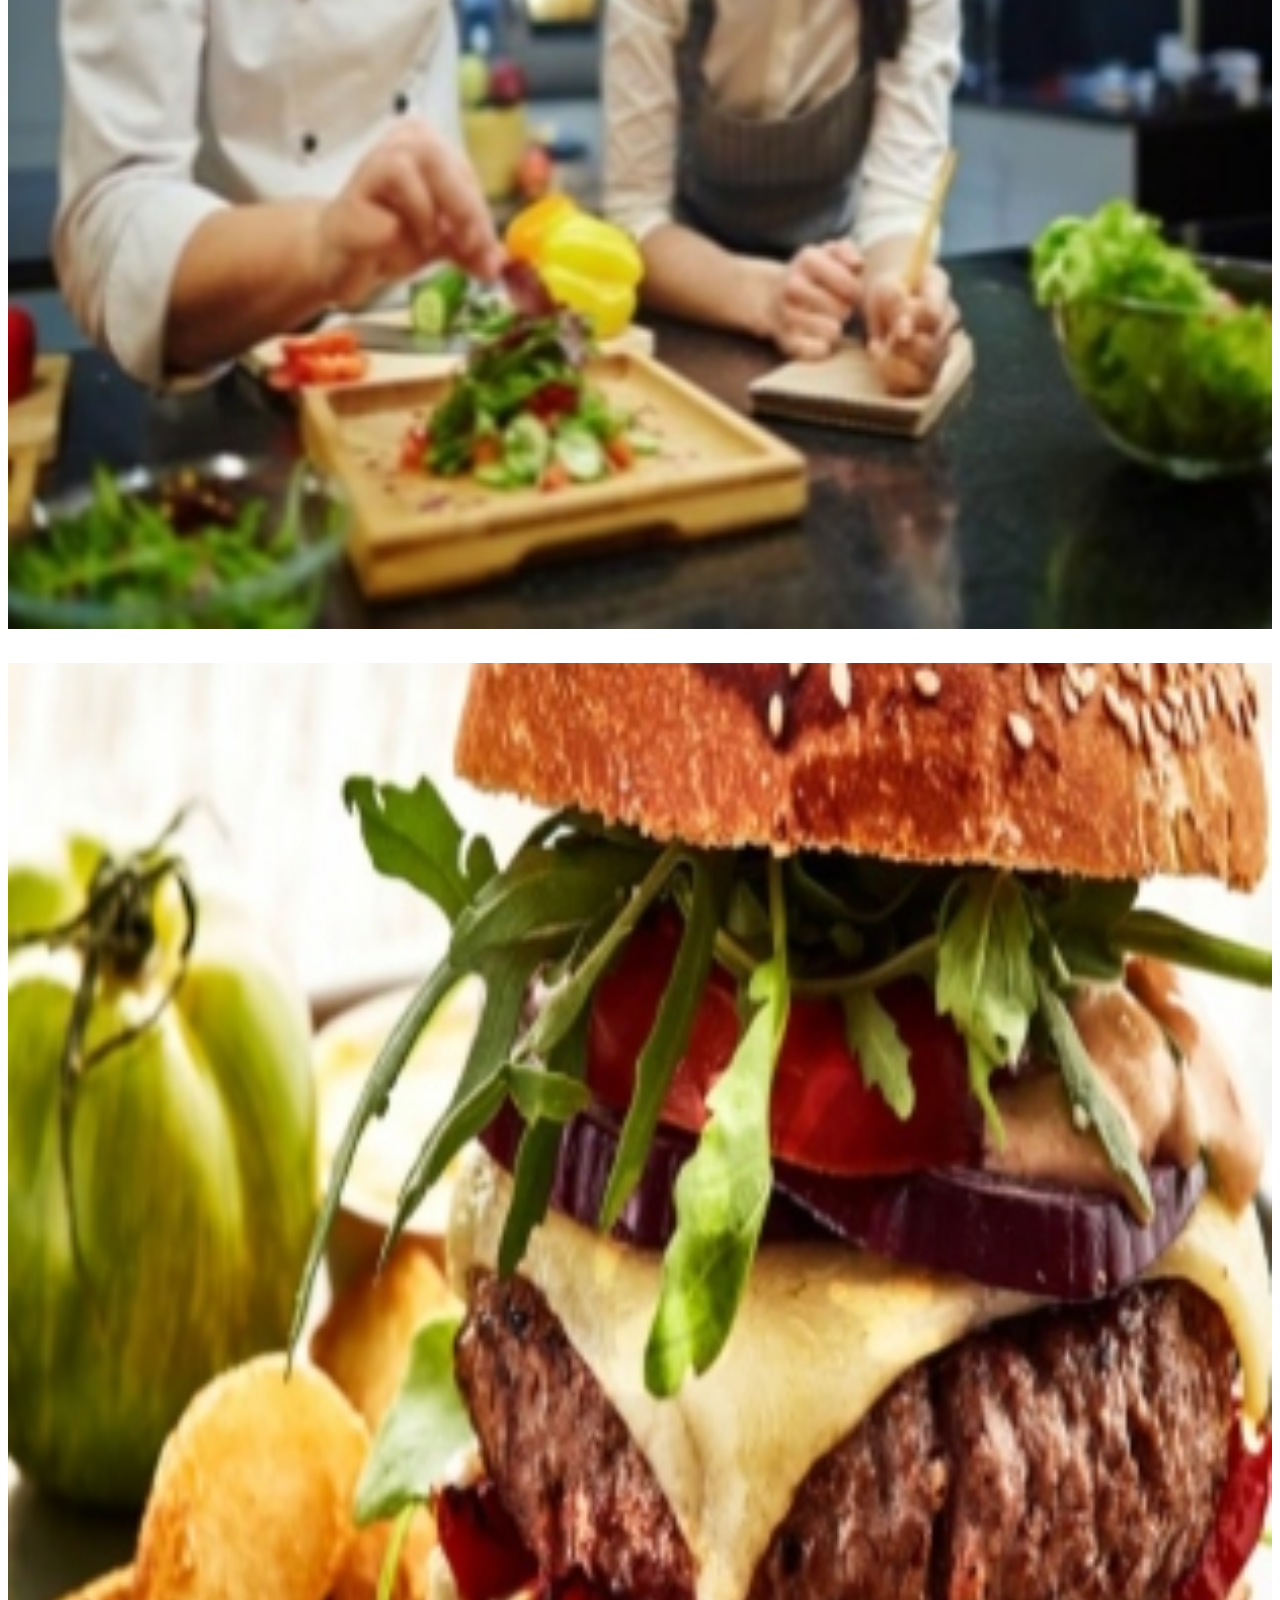
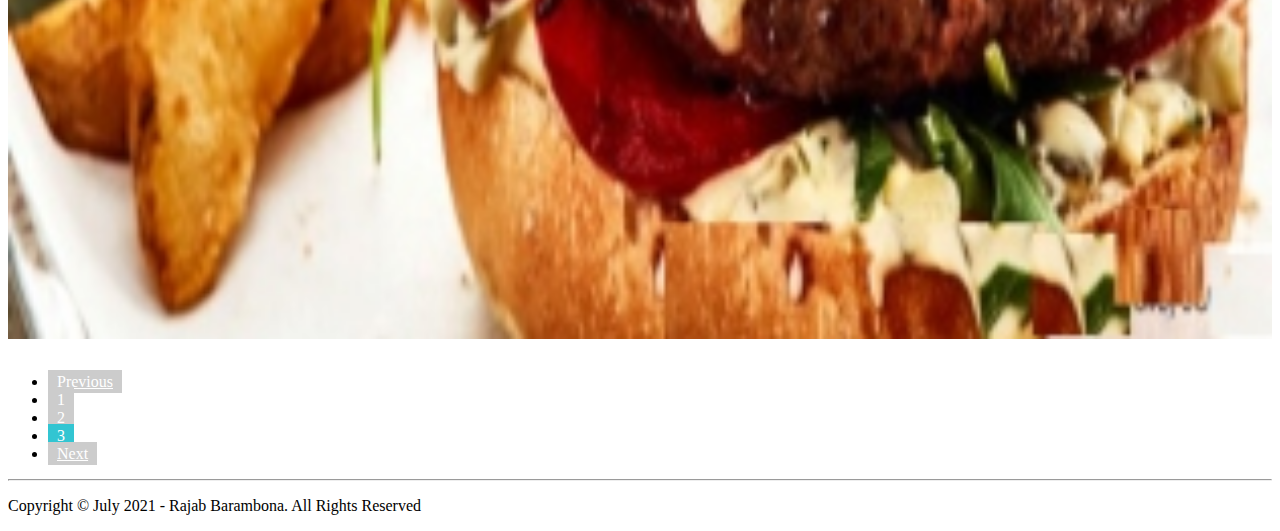
<file: Gallery2.html>
<!DOCTYPE html>
<html lang="en">

<head>
    <meta charset="UTF-8">
    <meta http-equiv="X-UA-Compatible" content="IE=edge">
    <meta name="viewport" content="width=device-width, initial-scale=1.0">
    <link rel="stylesheet" href="https://cdn.jsdelivr.net/npm/bootstrap@4.6.0/dist/css/bootstrap.min.css" integrity="sha384-B0vP5xmATw1+K9KRQjQERJvTumQW0nPEzvF6L/Z6nronJ3oUOFUFpCjEUQouq2+l" crossorigin="anonymous">
    <script src="https://code.jquery.com/jquery-3.5.1.slim.min.js" integrity="sha384-DfXdz2htPH0lsSSs5nCTpuj/zy4C+OGpamoFVy38MVBnE+IbbVYUew+OrCXaRkfj" crossorigin="anonymous"></script>
    <script src="https://cdn.jsdelivr.net/npm/bootstrap@4.6.0/dist/js/bootstrap.bundle.min.js" integrity="sha384-Piv4xVNRyMGpqkS2by6br4gNJ7DXjqk09RmUpJ8jgGtD7zP9yug3goQfGII0yAns" crossorigin="anonymous"></script>
    <link rel="stylesheet" href="assets/css/style.css">
    <title>NevadaResto</title>
</head>

<body>
    <!--NAV-->
    <nav class="navbar navbar-expand-sm bg-dark navbar-dark">
        <div class="container">

            <img src="./assets/images/logo.png" width="200px" height="200px" class="d-inline-block align-top" alt="">
            <button class="navbar-toggler" type="button" data-toggle="collapse" data-target="#navbarNavAltMarkup" aria-controls="navbarNavAltMarkup" aria-expanded="false" aria-label="Toggle navigation">
                <span class="navbar-toggler-icon"></span>
            </button>
        </div>
        <div class="collapse navbar-collapse" id="navbarNavAltMarkup">
            <div class="navbar-nav">
                <a class="navbar-brand" text-white href="/">Home</a>
                <a class="navbar-brand" text-white href="restaurant.html">Restaurant</a>
                <a class="navbar-brand" text-white href="Gallery.html">Gallery</a>
                <a class="navbar-brand" text-white href="Menu.html">Menu</a>
                <a class="navbar-brand" text-white href="Contact.html">Contact</a>
            </div>
        </div>
    </nav>
    <main role="main">
        <!--Our Cooks-->
        <div id="Cooks" class="p-5 bg-primary">
            <div class="container">
                <h2 class="text-center tex-white">Nevada Raj Cooks</h2>
                <p class="lead text-center text-white mb-5">
                    We have the best Cooks in the region.
                </p>
                <div class="row g-4">
                    <div class="col-md-6 col-lg-3">
                        <div class="card bg-light">
                            <div class="card-body text-center">
                                <img src="./assets/images/cooks/cook1.jpg" class="rounded-circle mb-3">
                                <h3 class="card-title mb-3">Vincent Drouillon</h3>
                                <p class="card-text">First Assistant</p>

                            </div>

                        </div>
                    </div>
                    <div class="col-md-6 col-lg-3">
                        <div class="card bg-light">
                            <div class="card-body text-center">
                                <img src="./assets/images/cooks/cook2.jpg" class="rounded-circle mb-3">
                                <h3 class="card-title mb-3">Bernard Pennequin</h3>
                                <p class="card-text">Second Assistant </p>

                            </div>

                        </div>
                    </div>
                    <div class="col-md-6 col-lg-3">
                        <div class="card bg-light">
                            <div class="card-body text-center">
                                <img src="./assets/images/cooks/kim.jpg" class="rounded-circle mb-3">
                                <h3 class="card-title mb-3">Bastien Demesmakaer</h3>
                                <p class="card-text">Cooks Leader</p>

                            </div>

                        </div>
                    </div>
                    <div class="col-md-6 col-lg-3">
                        <div class="card bg-light">
                            <div class="card-body text-center">
                                <img src="./assets/images/cooks/team.jpg" class="rounded-circle mb-3">
                                <h3 class="card-title mb-3">Cooks team</h3>
                                <p class="card-text">Our cooks are more than 5 years of experience.</p>

                            </div>

                        </div>
                    </div>
                </div>
            </div>
        </div>
        <!-- Photo Gallery -->
        <div class="container mt-5">
            <div class="row">
                <div class="col-md-12">
                    <div id="grid" class="row">
                        <div class="mix col-sm-3 page1 page4 margin30">
                            <div class="item-img-wrap ">
                                <img src="./assets/images/gallery/innerresto.jpg" class="img-responsive" alt="workimg">
                                <div class="item-img-overlay">
                                    <a href="#" class="show-image">
                                        <span></span>
                                    </a>
                                </div>
                            </div>

                        </div>
                        <div class="mix col-sm-3 page2 page3 margin30">
                            <div class="item-img-wrap ">
                                <img src="./assets/images/gallery/juice (1).jpg" class="img-responsive" alt="workimg">
                                <div class="item-img-overlay">
                                    <a href="#" class="show-image">
                                        <span></span>
                                    </a>
                                </div>
                            </div>

                        </div>
                        <div class="mix col-sm-3  page3 page2 margin30 ">
                            <div class="item-img-wrap ">
                                <img src="./assets/images/gallery/salade.jpg" class="img-responsive" alt="workimg">
                                <div class="item-img-overlay">
                                    <a href="#" class="show-image">
                                        <span></span>
                                    </a>
                                </div>
                            </div>

                        </div>


                        <div class="mix col-sm-3  page2 margin30">
                            <div class="item-img-wrap ">
                                <img src="./assets/images/gallery/burger1.jpg" class="img-responsive" alt="workimg">
                                <div class="item-img-overlay">
                                    <a href="#" class="show-image">
                                        <span></span>
                                    </a>
                                </div>
                            </div>

                        </div>


                    </div>
                    <!--grid-->
                </div>
            </div>
            <div class="row gallery-bottom">
                <div class="col-sm-6">
                    <nav aria-label="Page navigation example">
                        <ul class="pagination">
                            <li class="page-item"><a class="page-link" href="Gallery1.html">Previous</a></li>
                            <li class="page-item"><a class="page-link" href="Gallery.html">1</a></li>
                            <li class="page-item"><a class="page-link" href="Gallery1.html">2</a></li>
                            <li class="page-item active"><a class="page-link" href="#">3</a></li>
                            <li class="page-item disabled"><a class="page-link" href="#">Next</a></li>
                        </ul>
                    </nav>
                </div>
            </div>
        </div>
        <!--Photo Gallery-->
    </main>

    <!--FOOTER -->
    <hr>
    <footer class="text-center">
        <p>Copyright &copy; July 2021 - Rajab Barambona. All Rights Reserved</p>
    </footer>
    <!--FOOTER-->
</body>

</html>
</file>
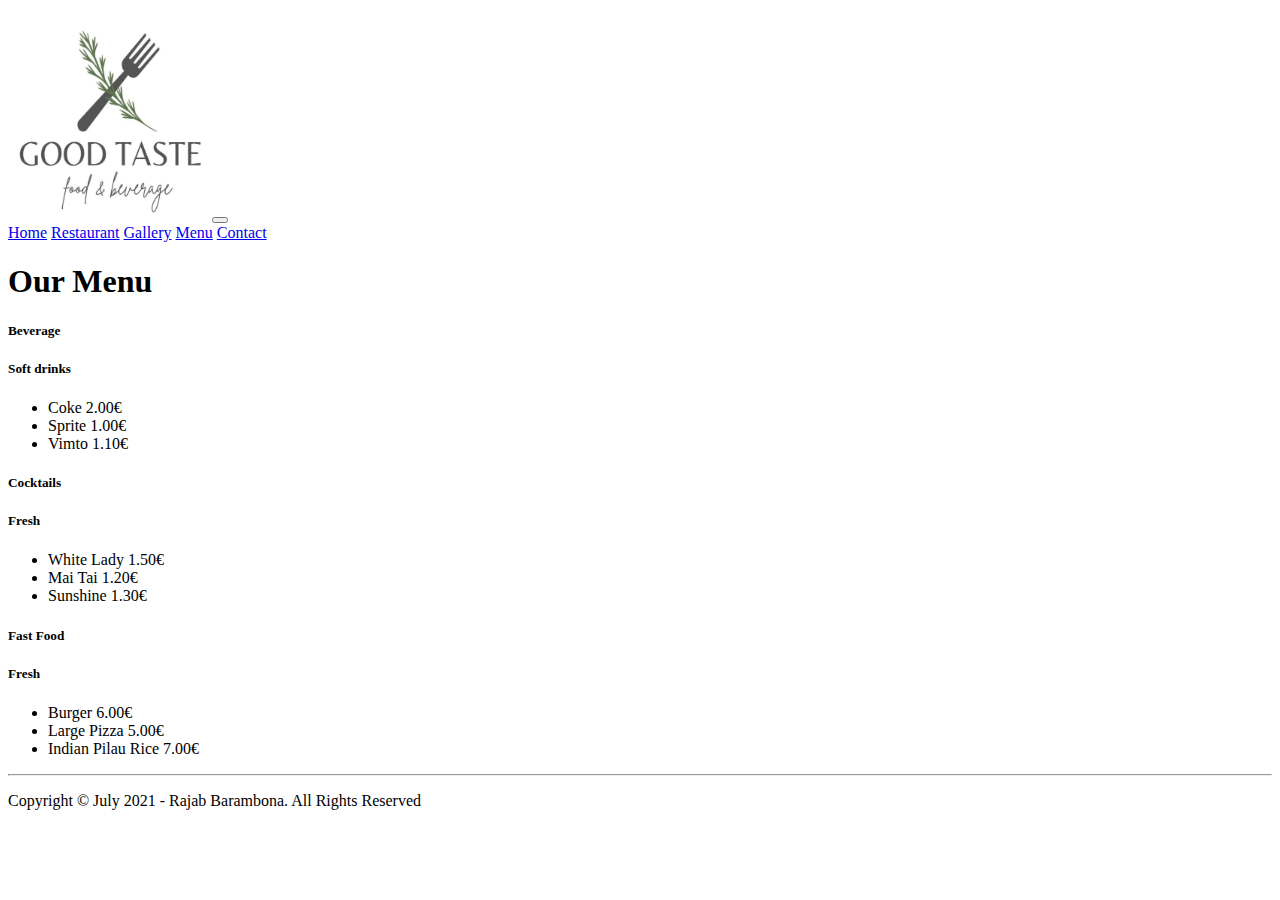
<file: Menu.html>
<!DOCTYPE html>
<html lang="en">

<head>
    <meta charset="UTF-8">
    <meta http-equiv="X-UA-Compatible" content="IE=edge">
    <meta name="viewport" content="width=device-width, initial-scale=1.0">
    <link rel="stylesheet" href="https://cdn.jsdelivr.net/npm/bootstrap@4.6.0/dist/css/bootstrap.min.css" integrity="sha384-B0vP5xmATw1+K9KRQjQERJvTumQW0nPEzvF6L/Z6nronJ3oUOFUFpCjEUQouq2+l" crossorigin="anonymous">
    <script src="https://code.jquery.com/jquery-3.5.1.slim.min.js" integrity="sha384-DfXdz2htPH0lsSSs5nCTpuj/zy4C+OGpamoFVy38MVBnE+IbbVYUew+OrCXaRkfj" crossorigin="anonymous"></script>
    <script src="https://cdn.jsdelivr.net/npm/bootstrap@4.6.0/dist/js/bootstrap.bundle.min.js" integrity="sha384-Piv4xVNRyMGpqkS2by6br4gNJ7DXjqk09RmUpJ8jgGtD7zP9yug3goQfGII0yAns" crossorigin="anonymous"></script>
    <link rel="stylesheet" href="assets/css/style.css">
    <title>NevadaResto</title>
</head>

<body>
    <!--NAV-->
    <nav class="navbar navbar-expand-sm bg-dark navbar-dark">
        <div class="container">

            <img src="./assets/images/logo.png" width="200px" height="200px" class="d-inline-block align-top" alt="">
            <button class="navbar-toggler" type="button" data-toggle="collapse" data-target="#navbarNavAltMarkup" aria-controls="navbarNavAltMarkup" aria-expanded="false" aria-label="Toggle navigation">
                <span class="navbar-toggler-icon"></span>
            </button>
        </div>
        <div class="collapse navbar-collapse" id="navbarNavAltMarkup">
            <div class="navbar-nav">

                <a class="navbar-brand" text-white href="/">Home</a>
                <a class="navbar-brand" text-white href="restaurant.html">Restaurant</a>
                <a class="navbar-brand" text-white href="Gallery.html">Gallery</a>
                <a class="navbar-brand" text-white href="Menu.html">Menu</a>
                <a class="navbar-brand" text-white href="Contact.html">Contact</a>

            </div>
        </div>
    </nav>
    <!--fin NAV-->


    <main role="main">

        <!--JUMBOTRON-->
        <div class="jumbotron">
            <div class="container text-center">
                <h1 class="display-3">Our Menu</h1>
            </div>
        </div>
        <!--JUMBOTRON-->
        <!--CONTENU-->
        <div class="container mt-5 mb-3">
            <div class="row">
                <!--Menu item 1-->
                <div class="col-sm-12 col-md-6 col-lg-4">
                    <div class="card">
                        <h5 class="card-header">Beverage</h5>
                        <div class="card-body">
                            <h5 class="card-title">Soft drinks</h5>
                            <p class="card-text">
                                <ul class="list-group">
                                    <li class="list-group-item d-flex justify-content-between align-items-center">
                                        Coke
                                        <span class="badge badge-primary badge-pill">2.00€</span>
                                    </li>
                                    <li class="list-group-item d-flex justify-content-between align-items-center">
                                        Sprite
                                        <span class="badge badge-primary badge-pill">1.00€</span>
                                    </li>
                                    <li class="list-group-item d-flex justify-content-between align-items-center">
                                        Vimto
                                        <span class="badge badge-primary badge-pill">1.10€</span>
                                    </li>
                                </ul>
                            </p>
                        </div>
                    </div>
                </div>
                <!--Menu item 1-->
                <!--Menu item 2-->
                <div class="col-sm-12 col-md-6 col-lg-4">
                    <div class="card">
                        <h5 class="card-header">Cocktails</h5>
                        <div class="card-body">
                            <h5 class="card-title">Fresh</h5>
                            <p class="card-text">
                                <ul class="list-group">
                                    <li class="list-group-item d-flex justify-content-between align-items-center">
                                        White Lady
                                        <span class="badge badge-primary badge-pill">1.50€</span>
                                    </li>
                                    <li class="list-group-item d-flex justify-content-between align-items-center">
                                        Mai Tai
                                        <span class="badge badge-primary badge-pill">1.20€</span>
                                    </li>
                                    <li class="list-group-item d-flex justify-content-between align-items-center">
                                        Sunshine
                                        <span class="badge badge-primary badge-pill">1.30€</span>
                                    </li>
                                </ul>
                            </p>
                        </div>
                    </div>
                </div>
                <!--Menu item 2-->
                <!--Menu item 3-->
                <div class="col-sm-12 col-md-6 col-lg-4">
                    <div class="card">
                        <h5 class="card-header">Fast Food</h5>
                        <div class="card-body">
                            <h5 class="card-title">Fresh</h5>
                            <p class="card-text">
                                <ul class="list-group">
                                    <li class="list-group-item d-flex justify-content-between align-items-center">
                                        Burger
                                        <span class="badge badge-primary badge-pill">6.00€</span>
                                    </li>
                                    <li class="list-group-item d-flex justify-content-between align-items-center">
                                        Large Pizza
                                        <span class="badge badge-primary badge-pill">5.00€</span>
                                    </li>
                                    <li class="list-group-item d-flex justify-content-between align-items-center">
                                        Indian Pilau Rice
                                        <span class="badge badge-primary badge-pill">7.00€</span>
                                    </li>
                                </ul>
                            </p>
                        </div>
                    </div>
                </div>
                <!--Menu item 3-->
            </div>

        </div>

        <!--CONTENU-->

        </div>

    </main>

    <!--FOOTER -->
    <hr>
    <footer class="text-center">
        <p>Copyright &copy; July 2021 - Rajab Barambona. All Rights Reserved</p>
    </footer>
    <!--FOOTER-->
</body>

</html>
</file>
<file: assets/css/style.css>
div.jumbotron {
    margin-bottom: 0 !important;
}

.btn-group-lg>.btn,
.btn-lg {
    padding: initial;
    font-size: 1.25rem;
    line-height: 1.5;
    border-radius: 1.3rem;
}

body {
    margin-top: 20px;
}

.margin30 {
    margin-bottom: 30px;
}

.item-img-wrap {
    position: relative;
    text-align: center;
    overflow: hidden;
}

.item-img-wrap img {
    -moz-transition: all 200ms linear;
    -o-transition: all 200ms linear;
    -webkit-transition: all 200ms linear;
    transition: all 200ms linear;
    width: 100%;
}


/************************image hover effect*******************/

.item-img-wrap {
    position: relative;
    text-align: center;
    overflow: hidden;
}

.item-img-wrap img {
    -moz-transition: all 200ms linear;
    -o-transition: all 200ms linear;
    -webkit-transition: all 200ms linear;
    transition: all 200ms linear;
    width: 100%;
}

.item-img-overlay {
    position: absolute;
    width: 100%;
    height: 100%;
    left: 0;
    top: 0;
}

.item-img-overlay span {
    width: 100%;
    height: 100%;
    position: absolute;
    top: 0;
    left: 0;
    background: url(http://bootstraplovers.com/templates/assan-2.2/main-template/img/plus.png) no-repeat center center rgba(0, 0, 0, 0.7);
    -ms-filter: "progid:DXImageTransform.Microsoft.Alpha(Opacity=0)";
    filter: alpha(opacity=0);
    opacity: 0;
    -moz-transition: opacity 250ms linear;
    -o-transition: opacity 250ms linear;
    -webkit-transition: opacity 250ms linear;
    transition: opacity 250ms linear;
}

.item-img-wrap:hover .item-img-overlay span {
    opacity: 1;
}

.item-img-wrap:hover img {
    -moz-transform: scale(1.1);
    -o-transform: scale(1.1);
    -ms-transform: scale(1.1);
    -webkit-transform: scale(1.1);
    transform: scale(1.1);
}


/*************pagination***********/

.gallery-bottom .pagination {
    margin-top: 0px;
}

.pagination>li>a,
.pagination>li>span {
    background-color: #ccc;
    padding: 3px 9px;
    color: #fff;
    border: 0px;
}

.pagination>li>a {
    margin-right: 5px;
}

.pagination>.active>a,
.pagination>.active>span,
.pagination>.active>a:hover,
.pagination>.active>span:hover,
.pagination>.active>a:focus,
.pagination>.active>span:focus {
    background-color: #32c5d2;
}
</file>
